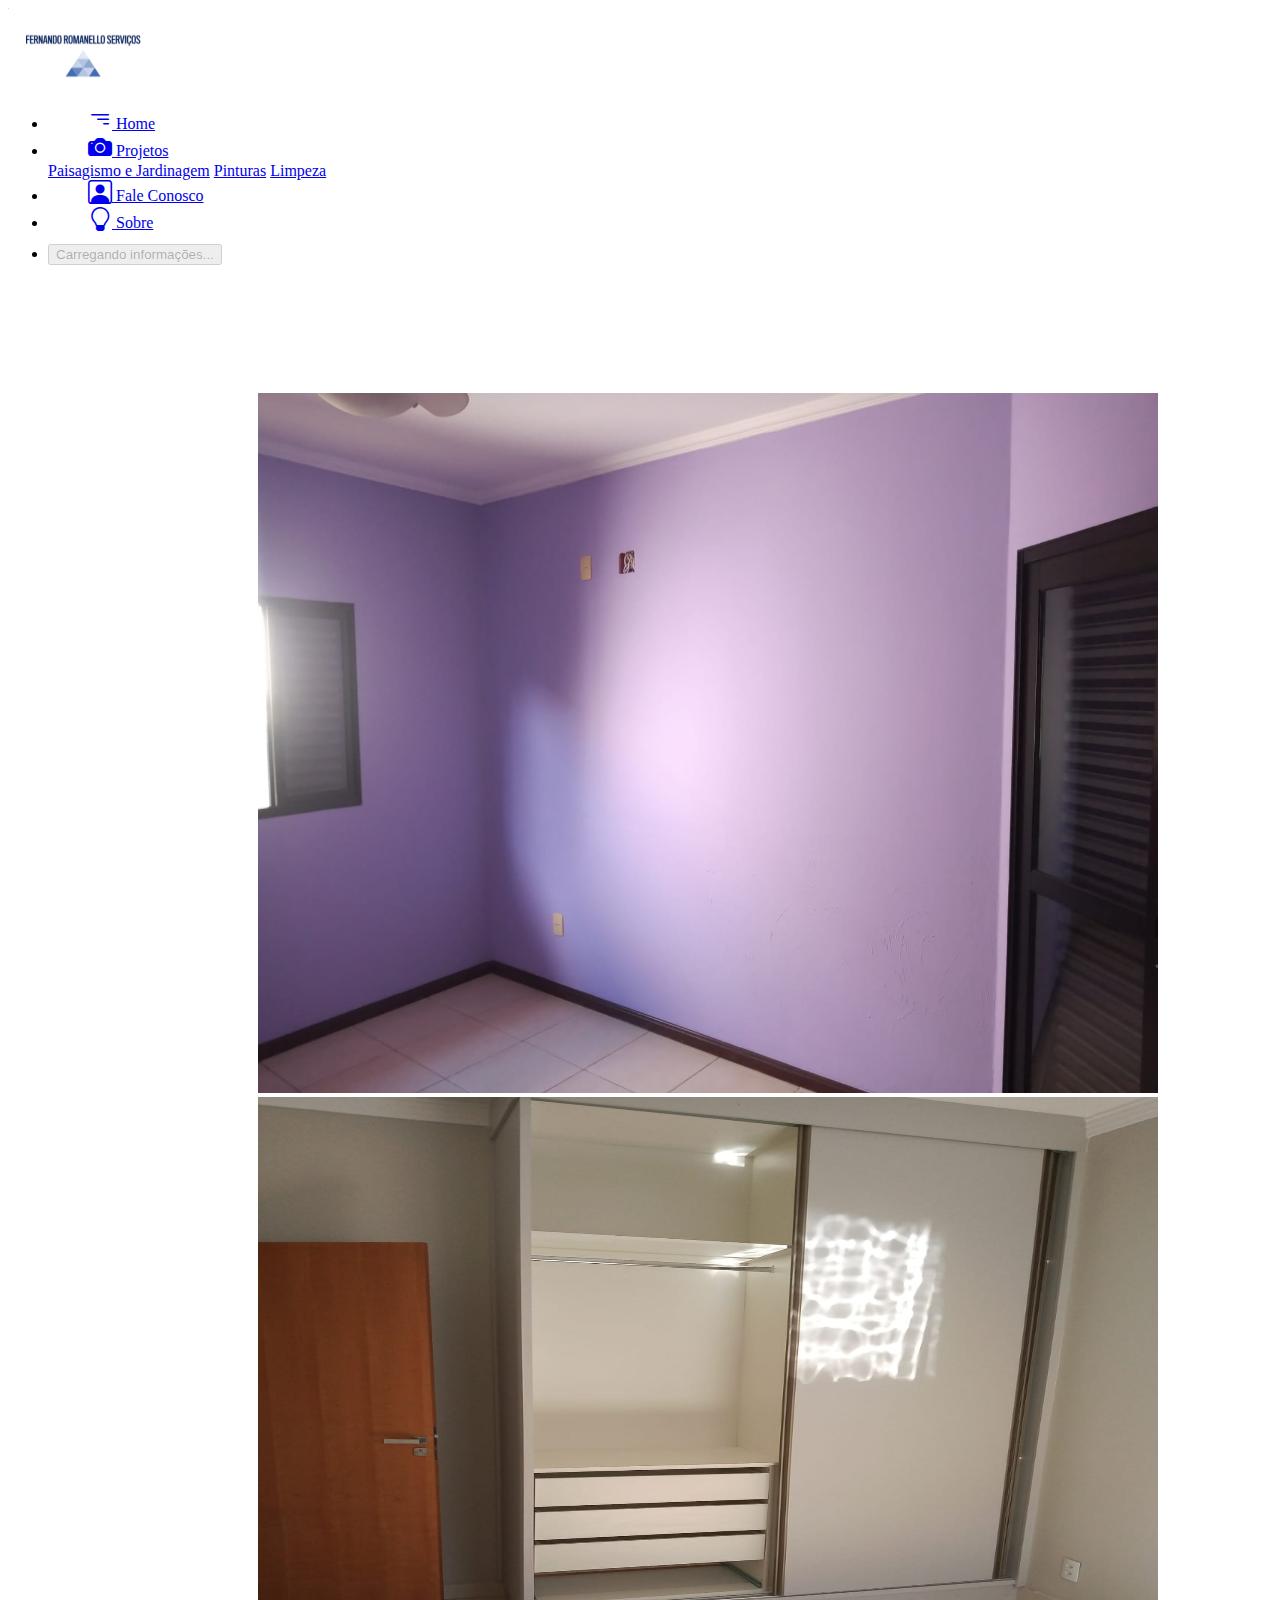
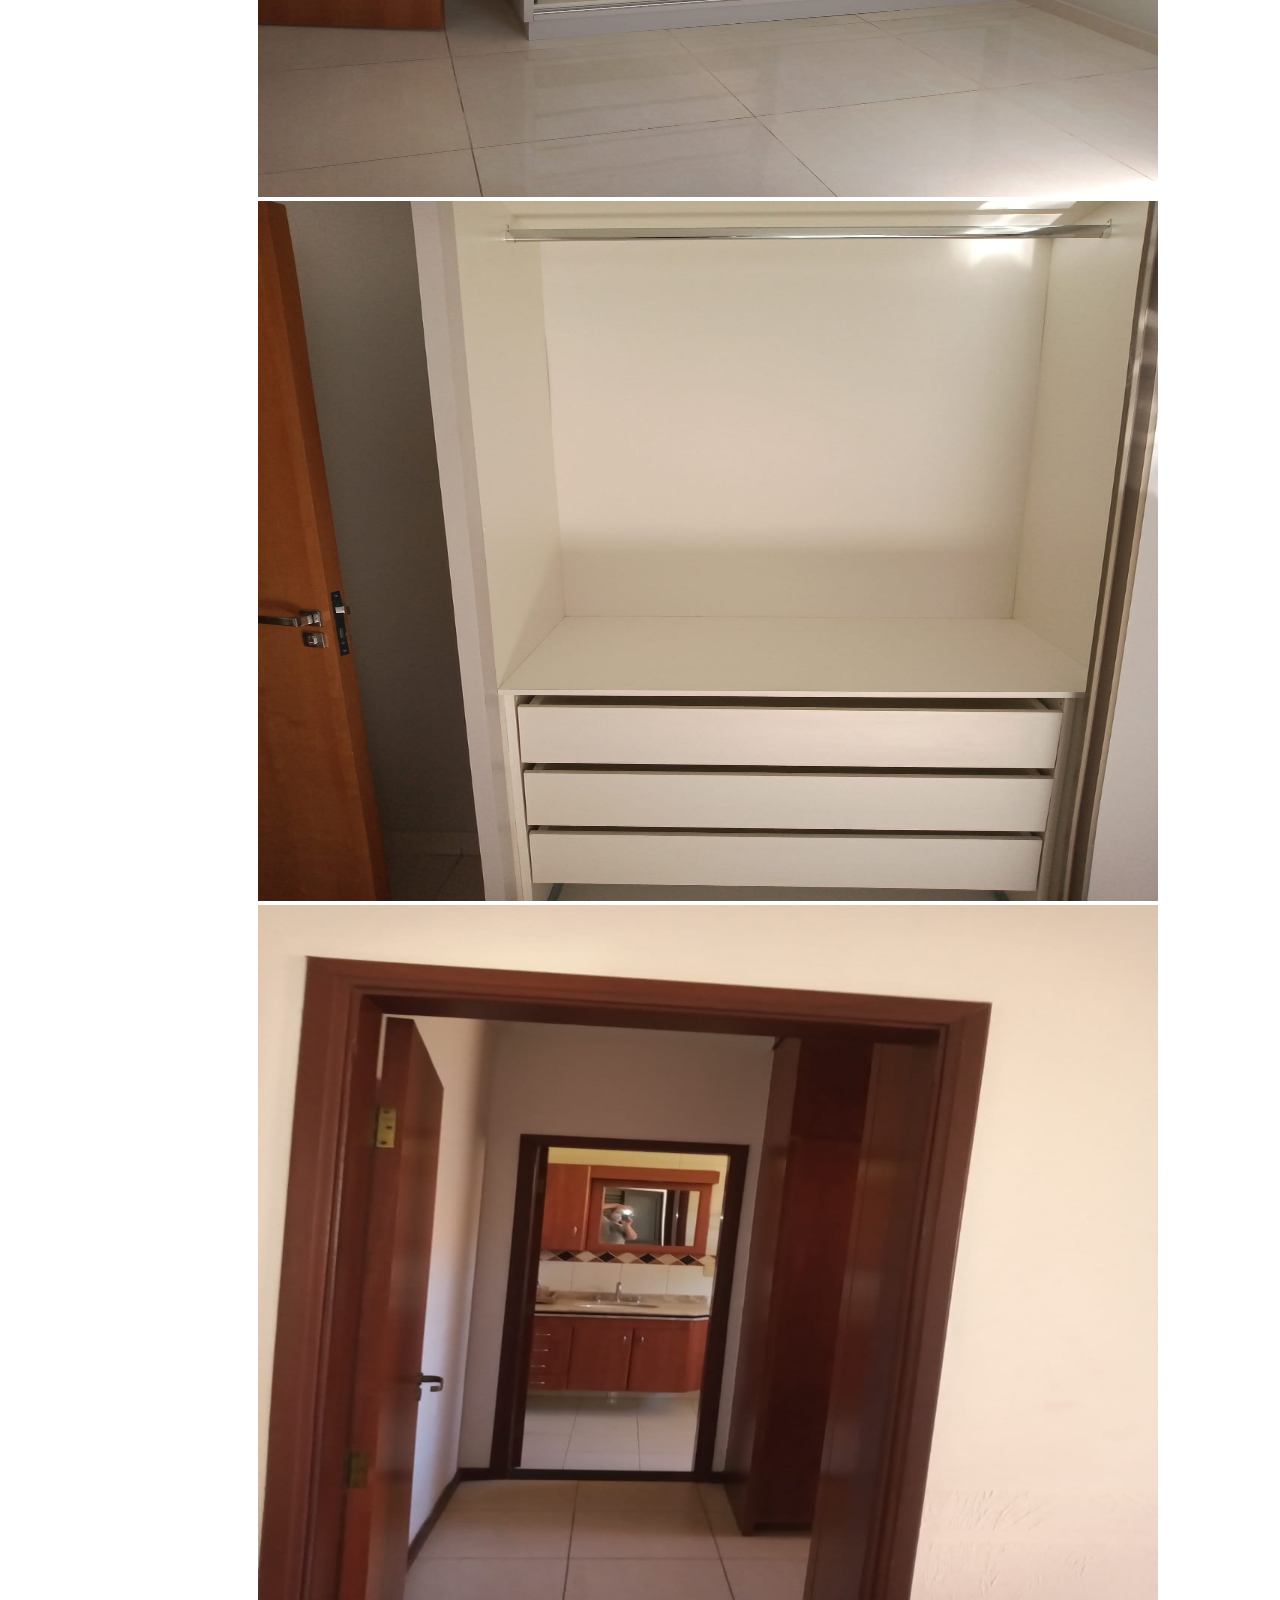
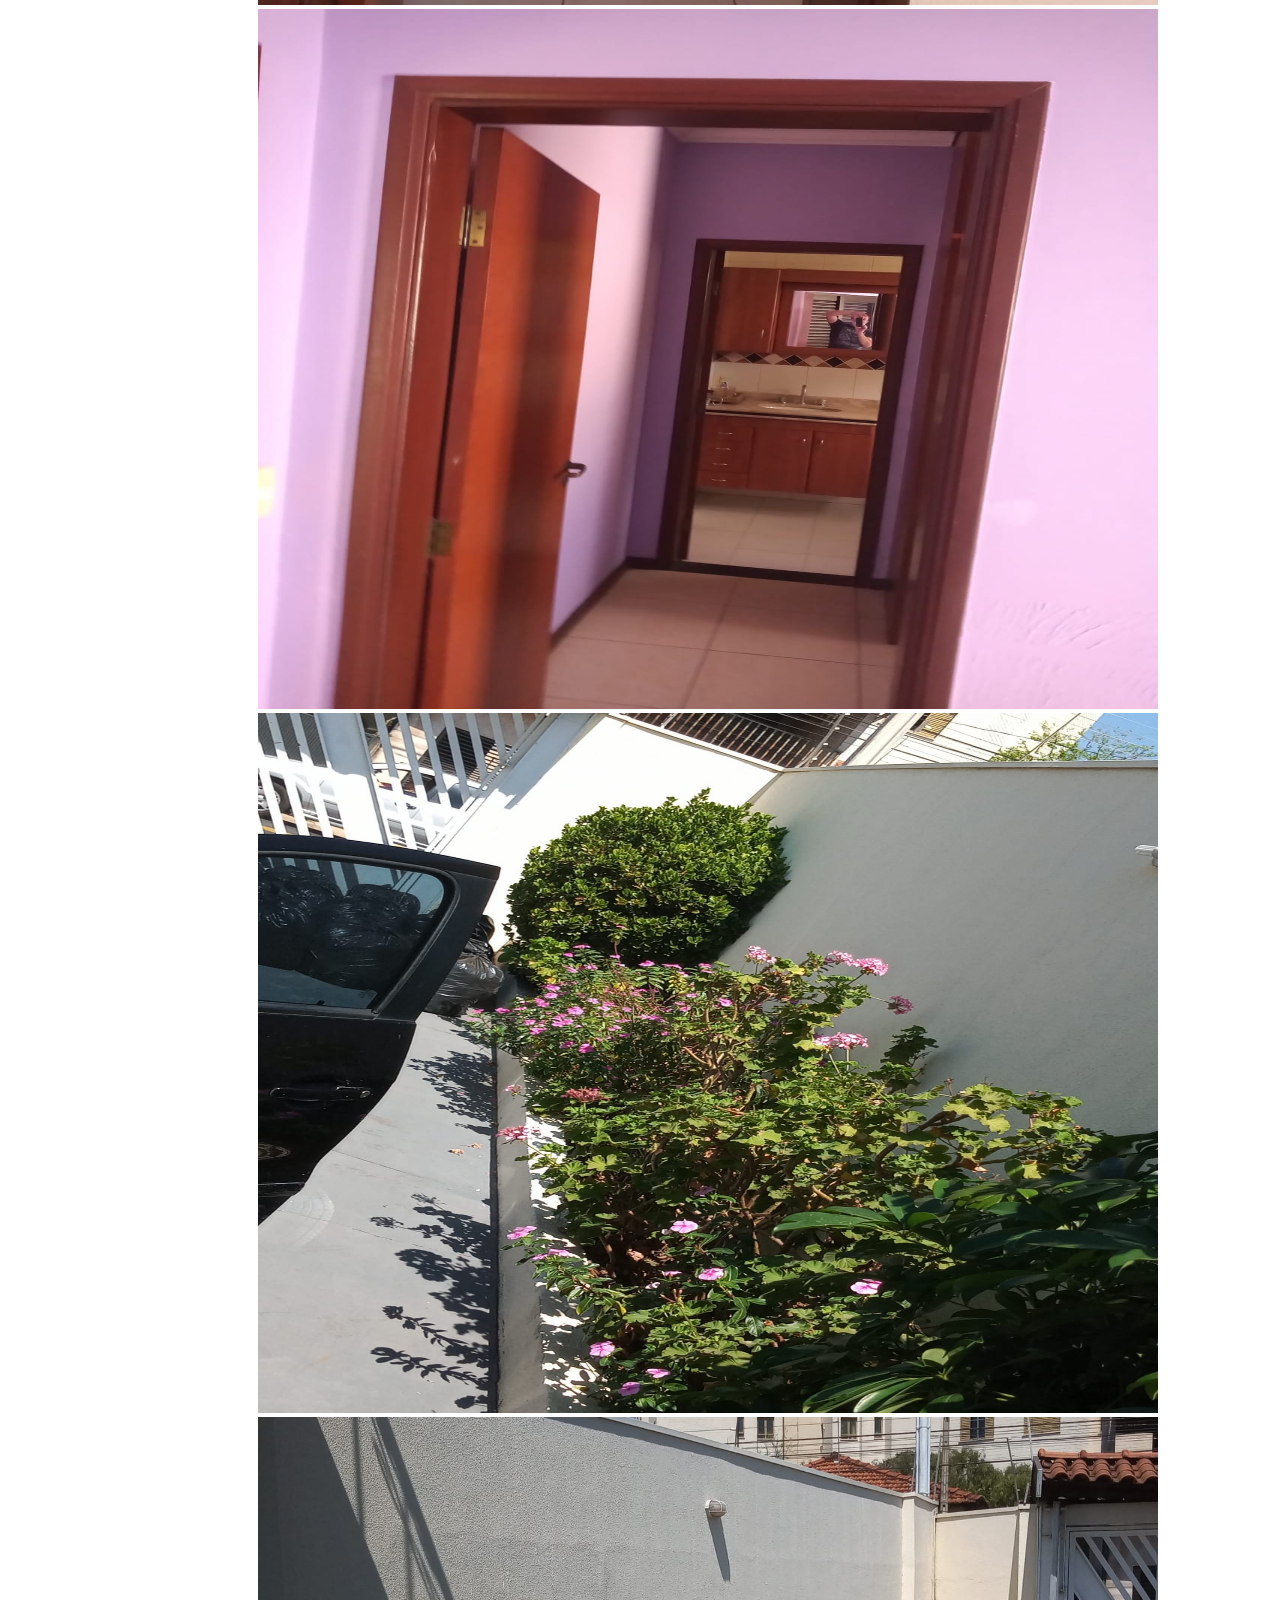
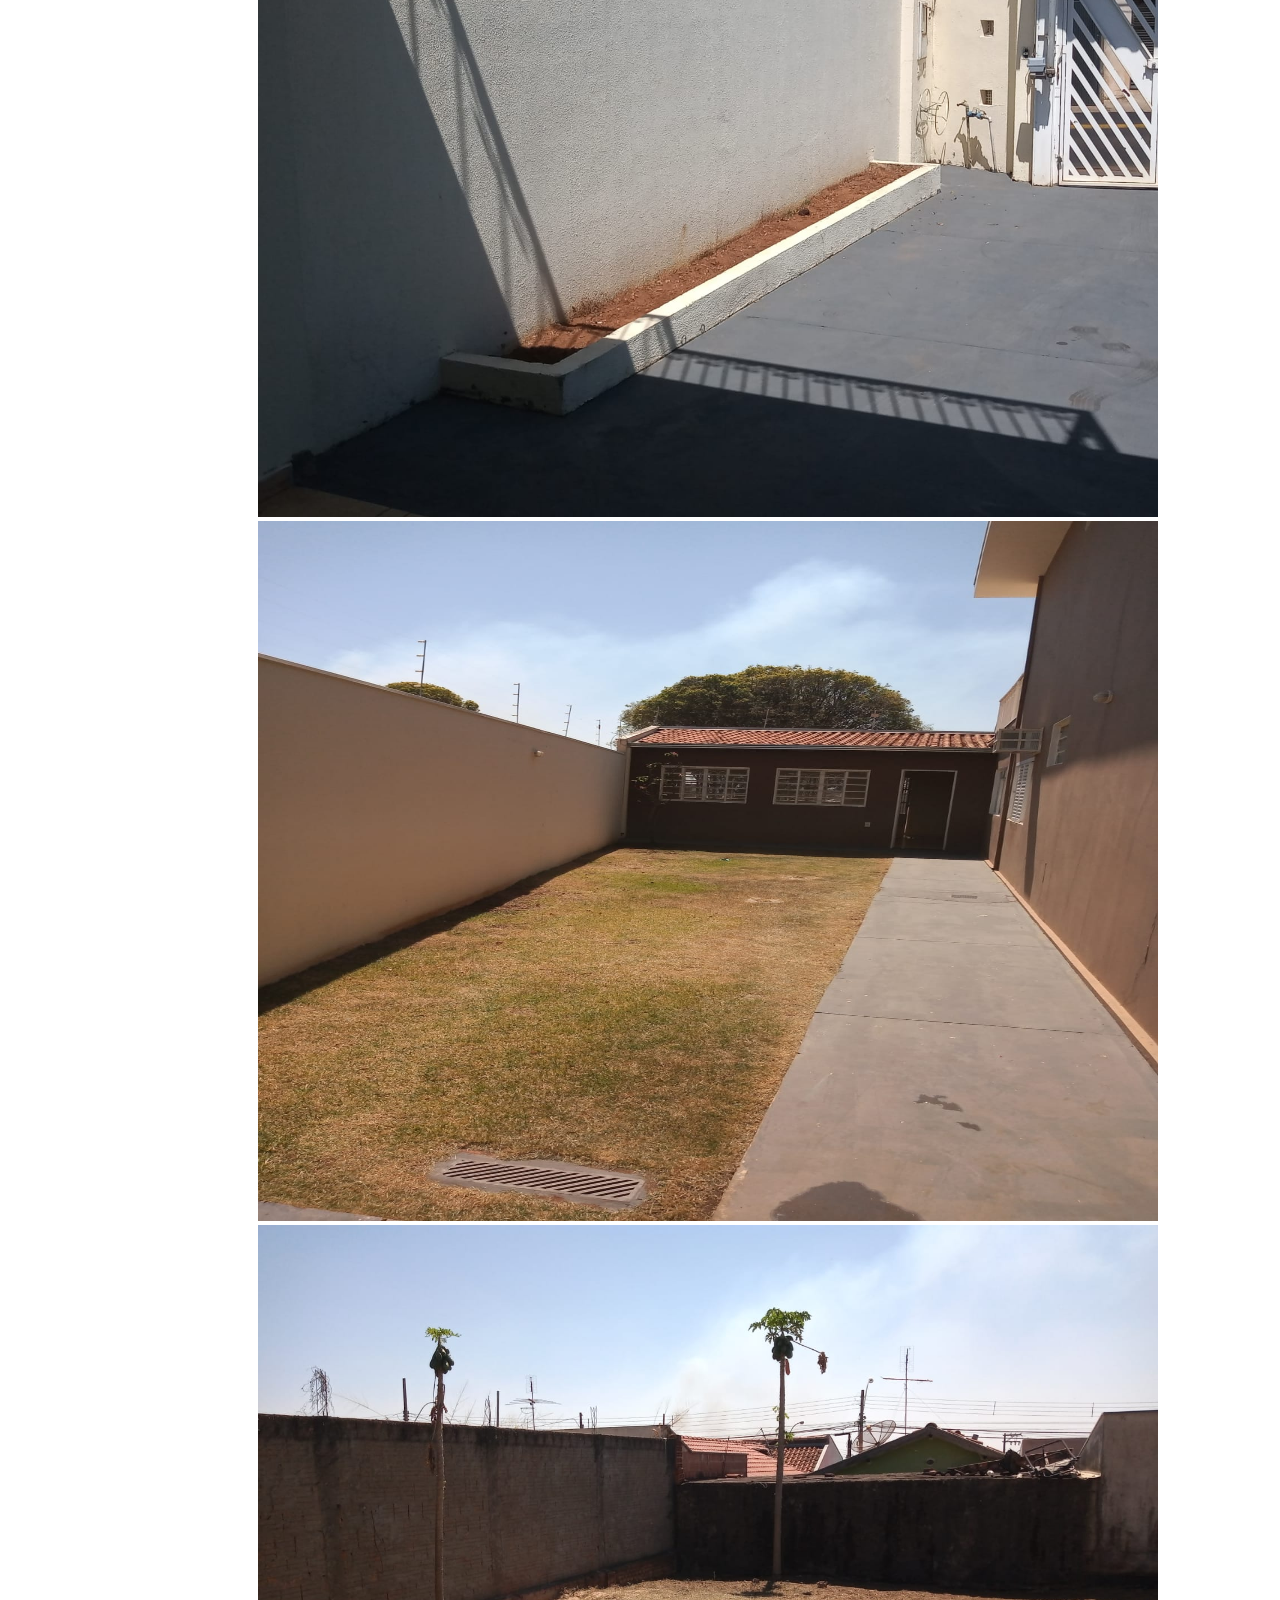
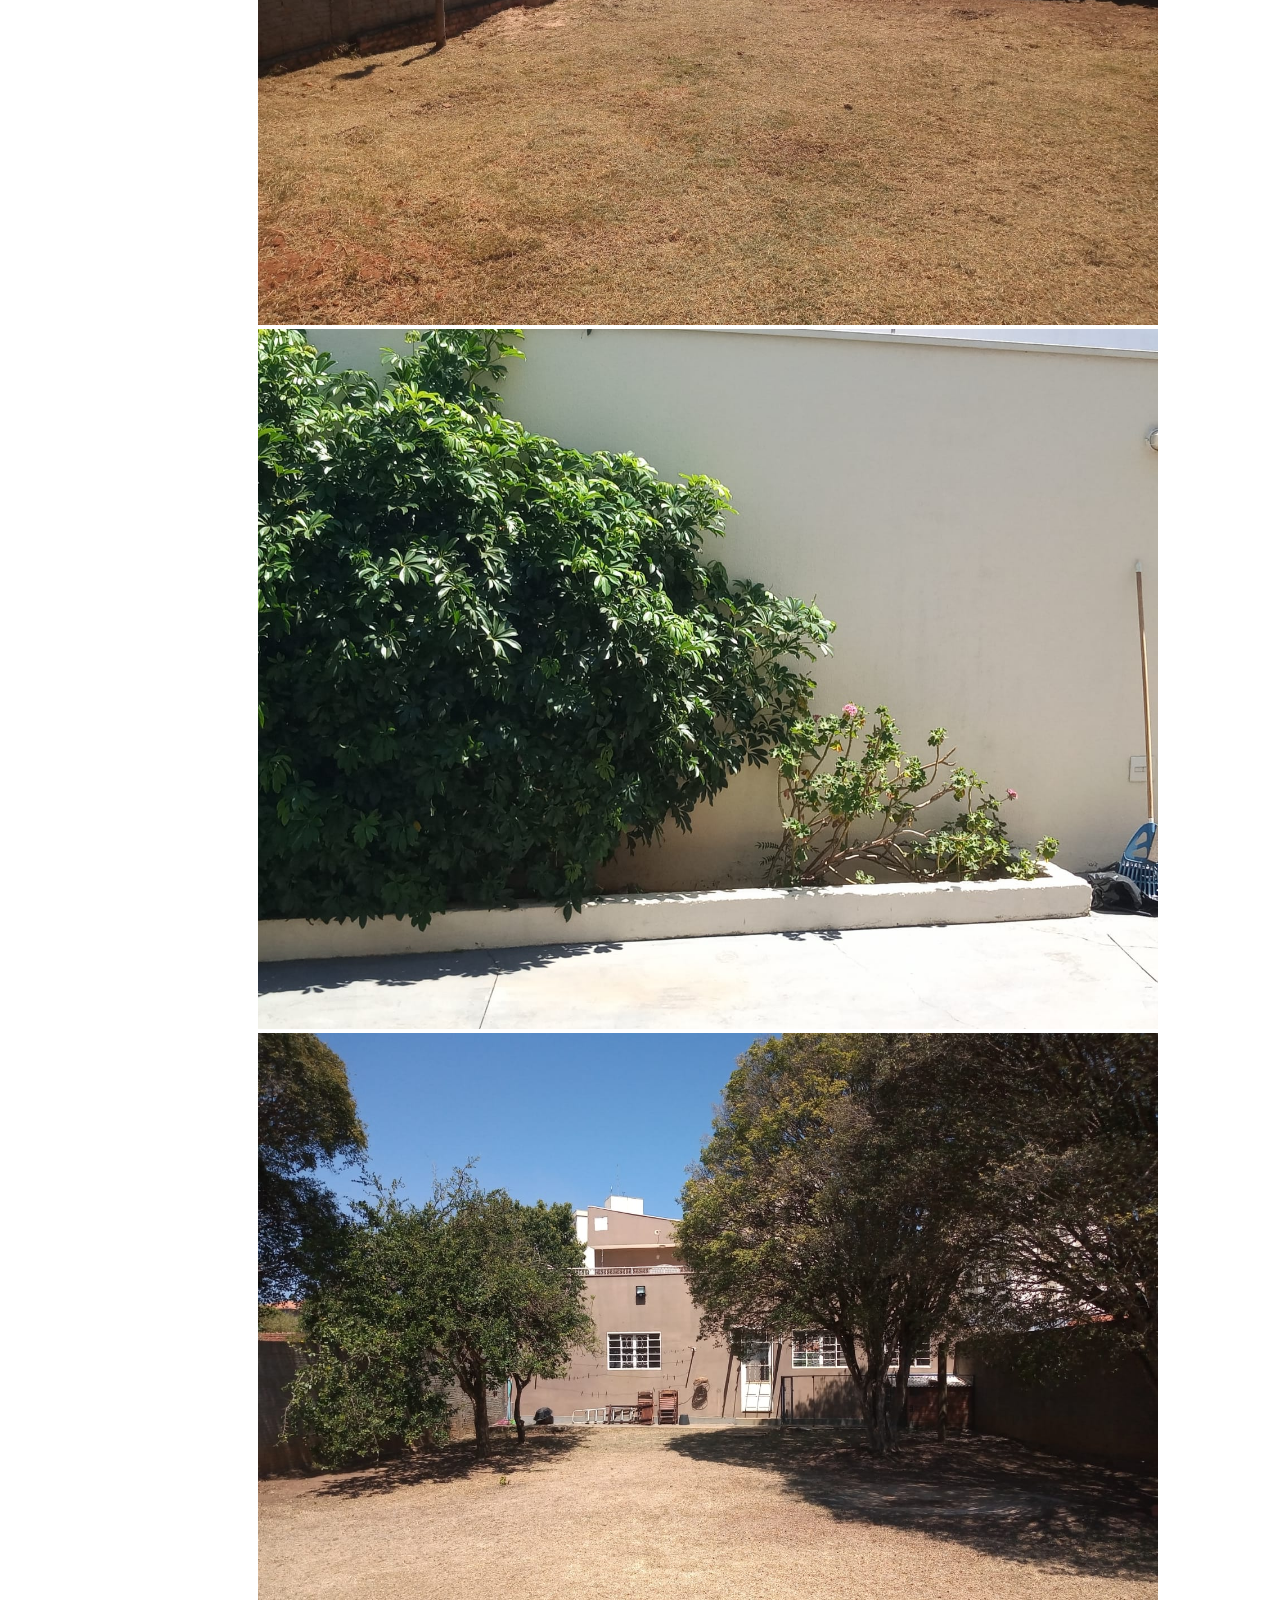
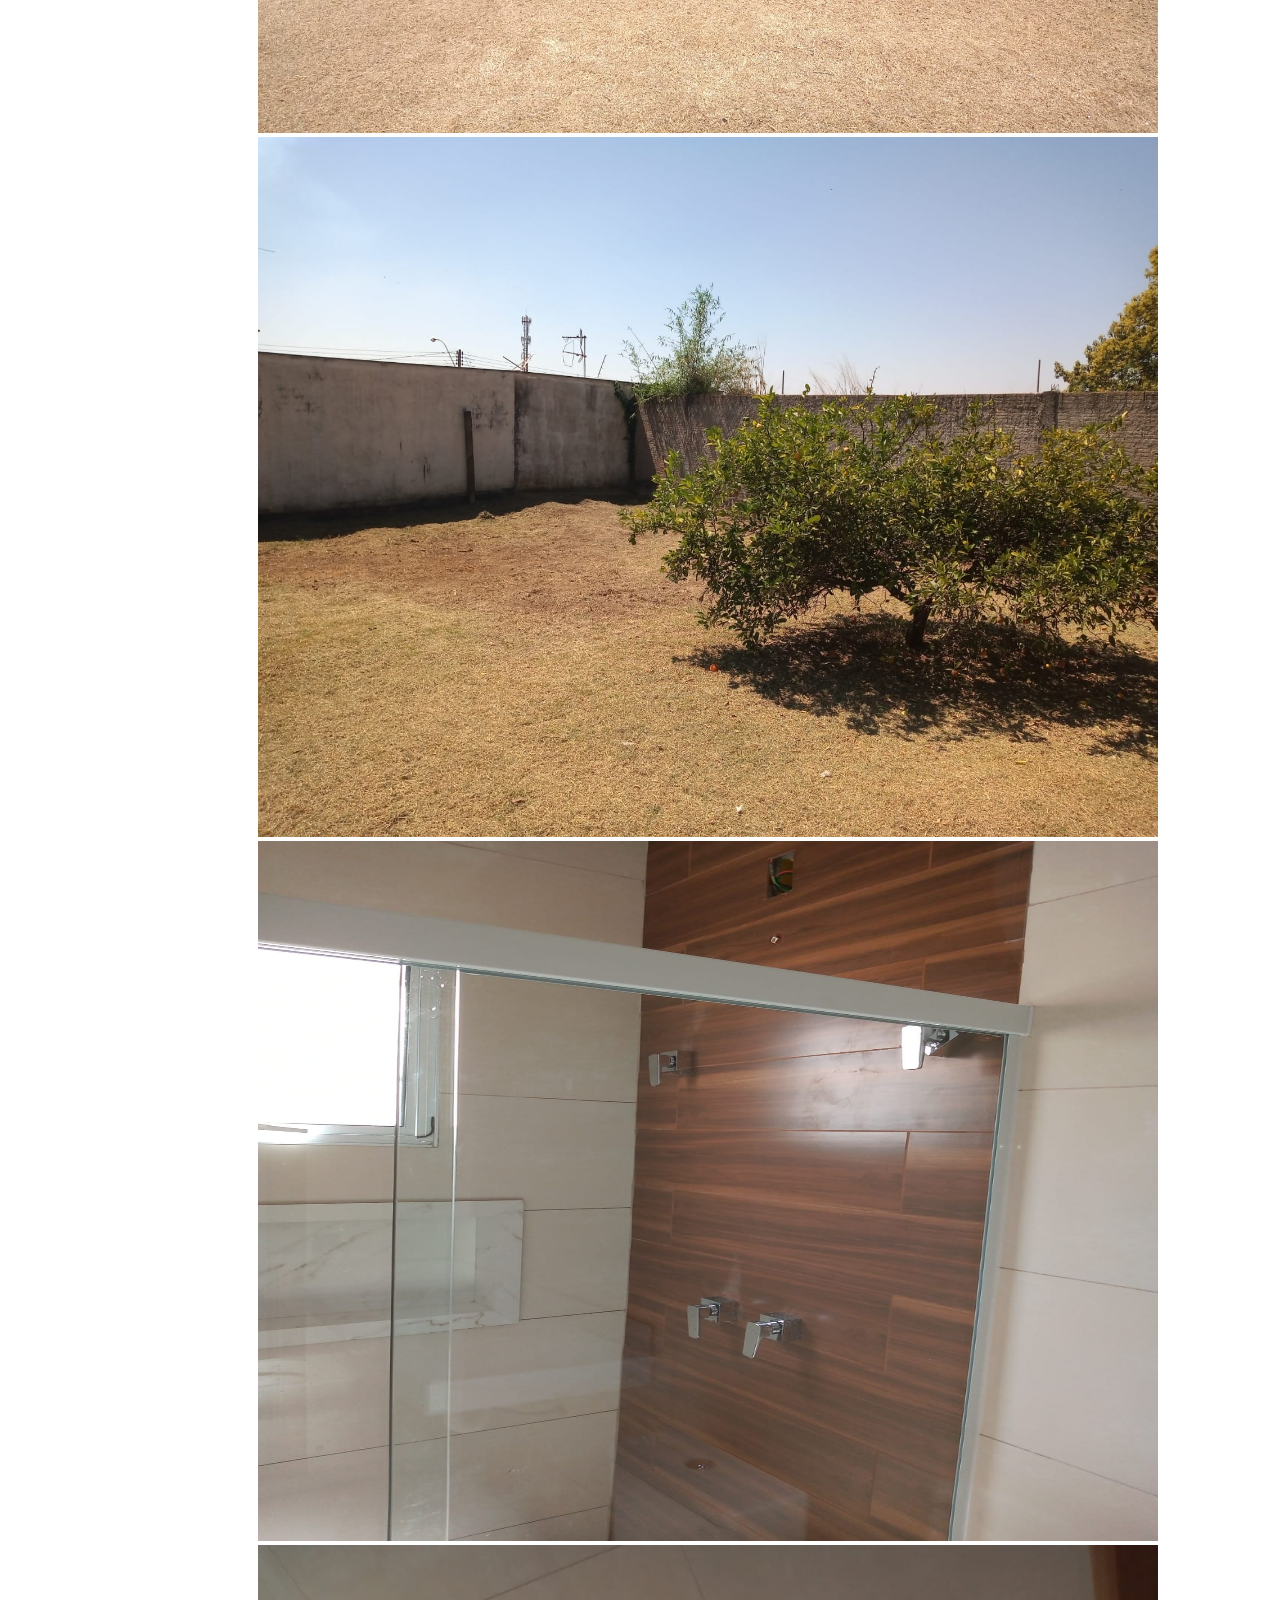
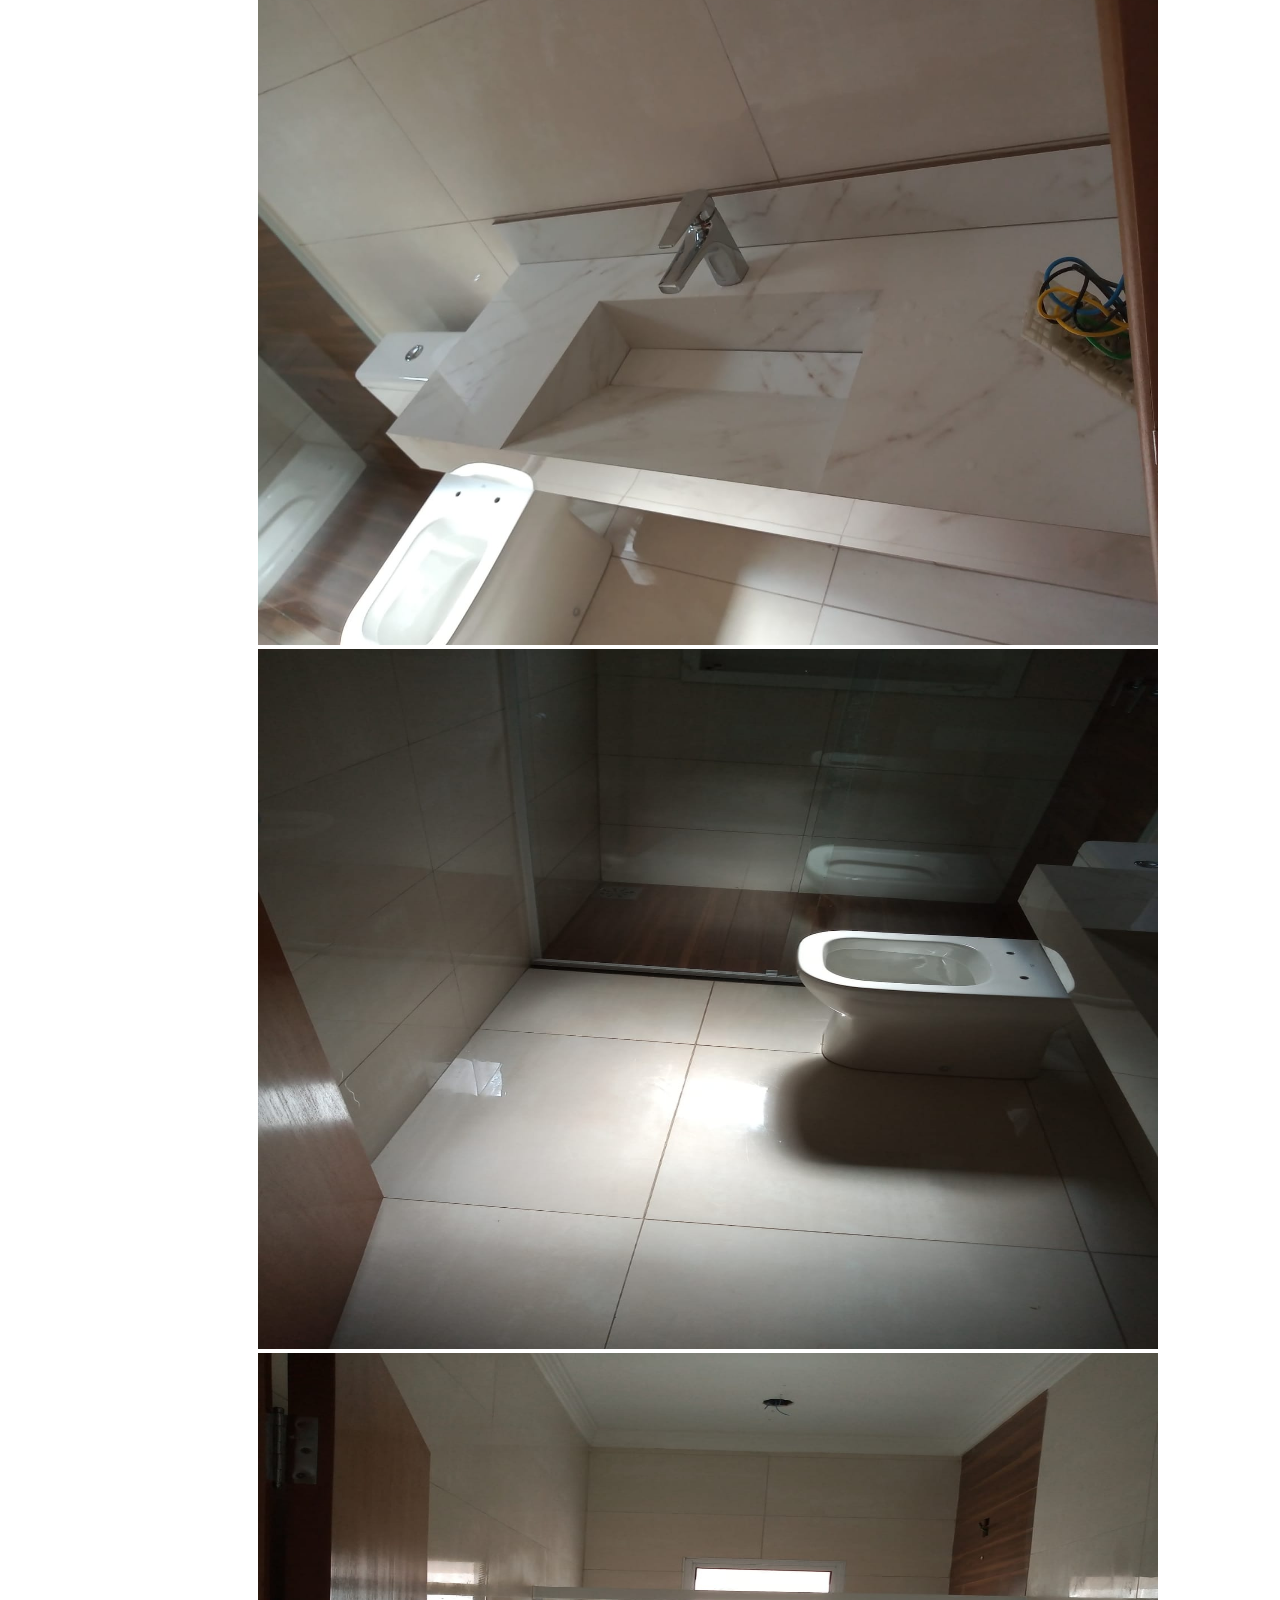
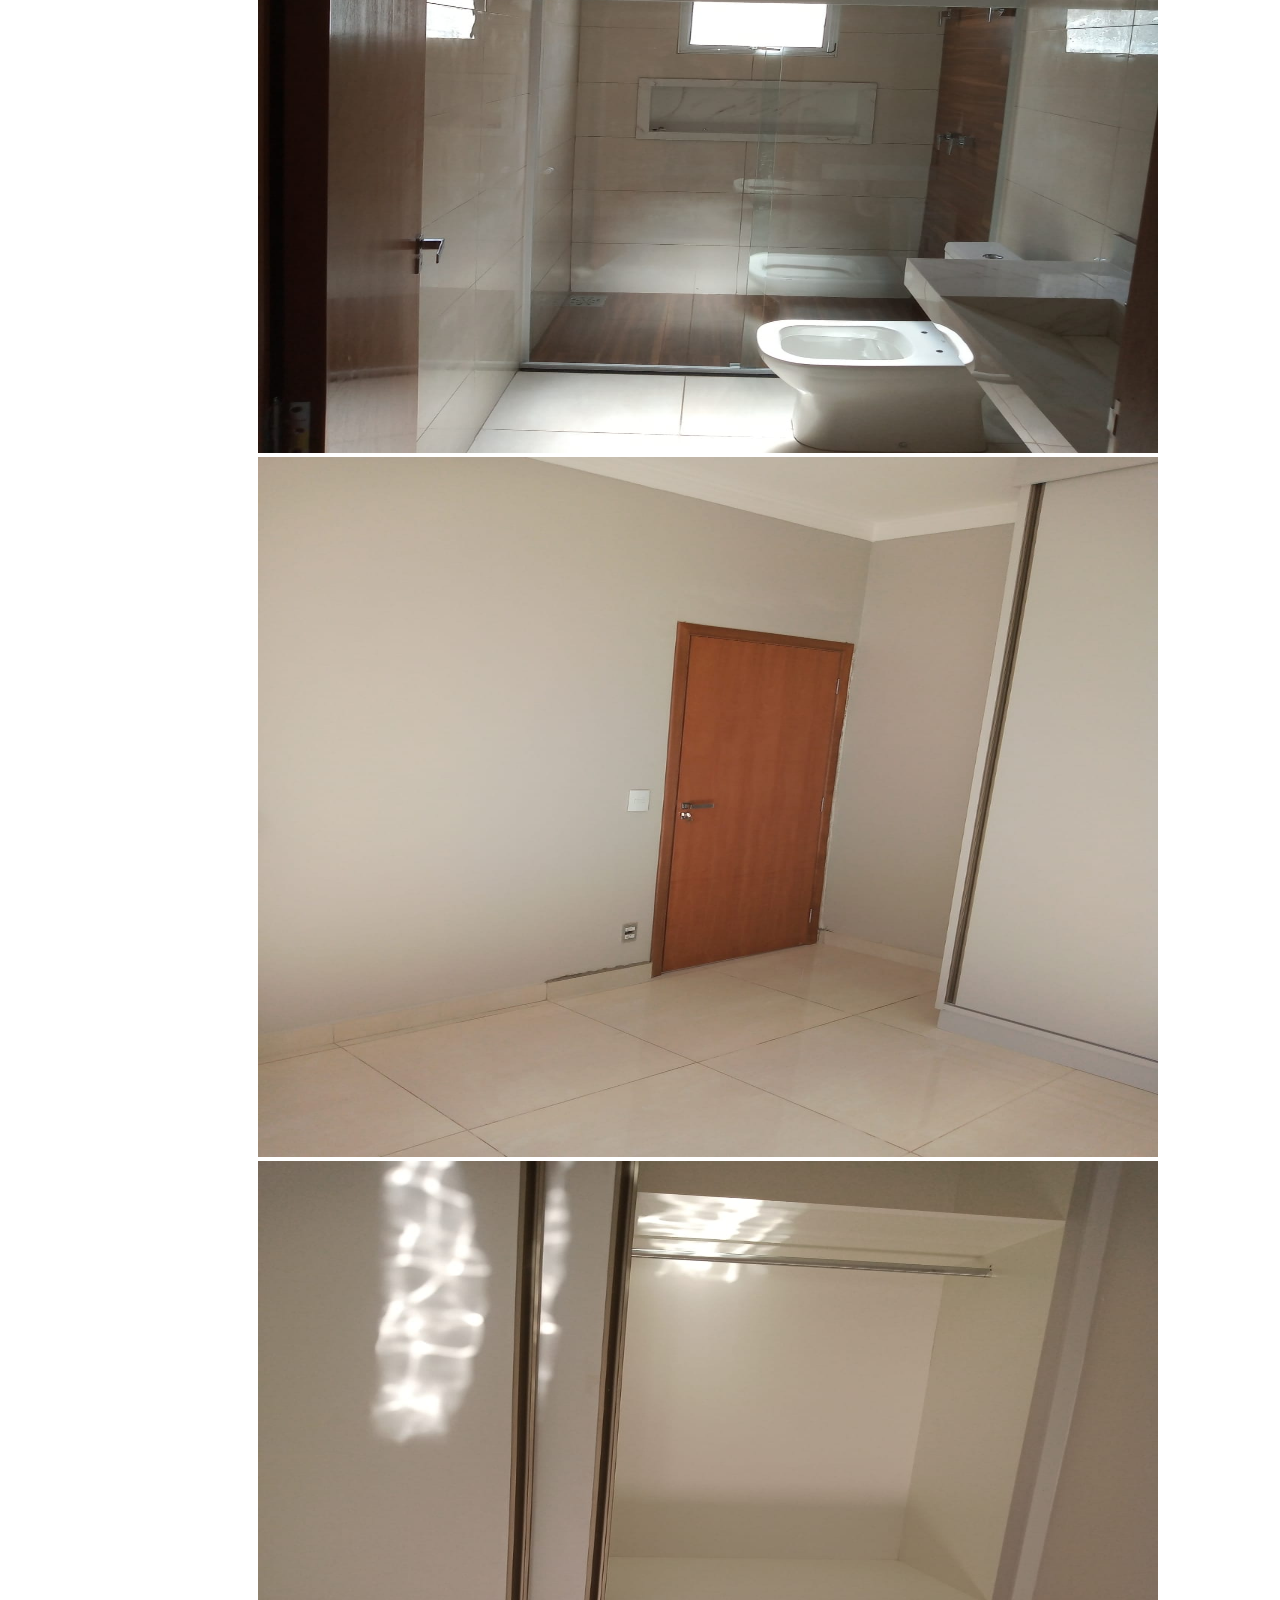
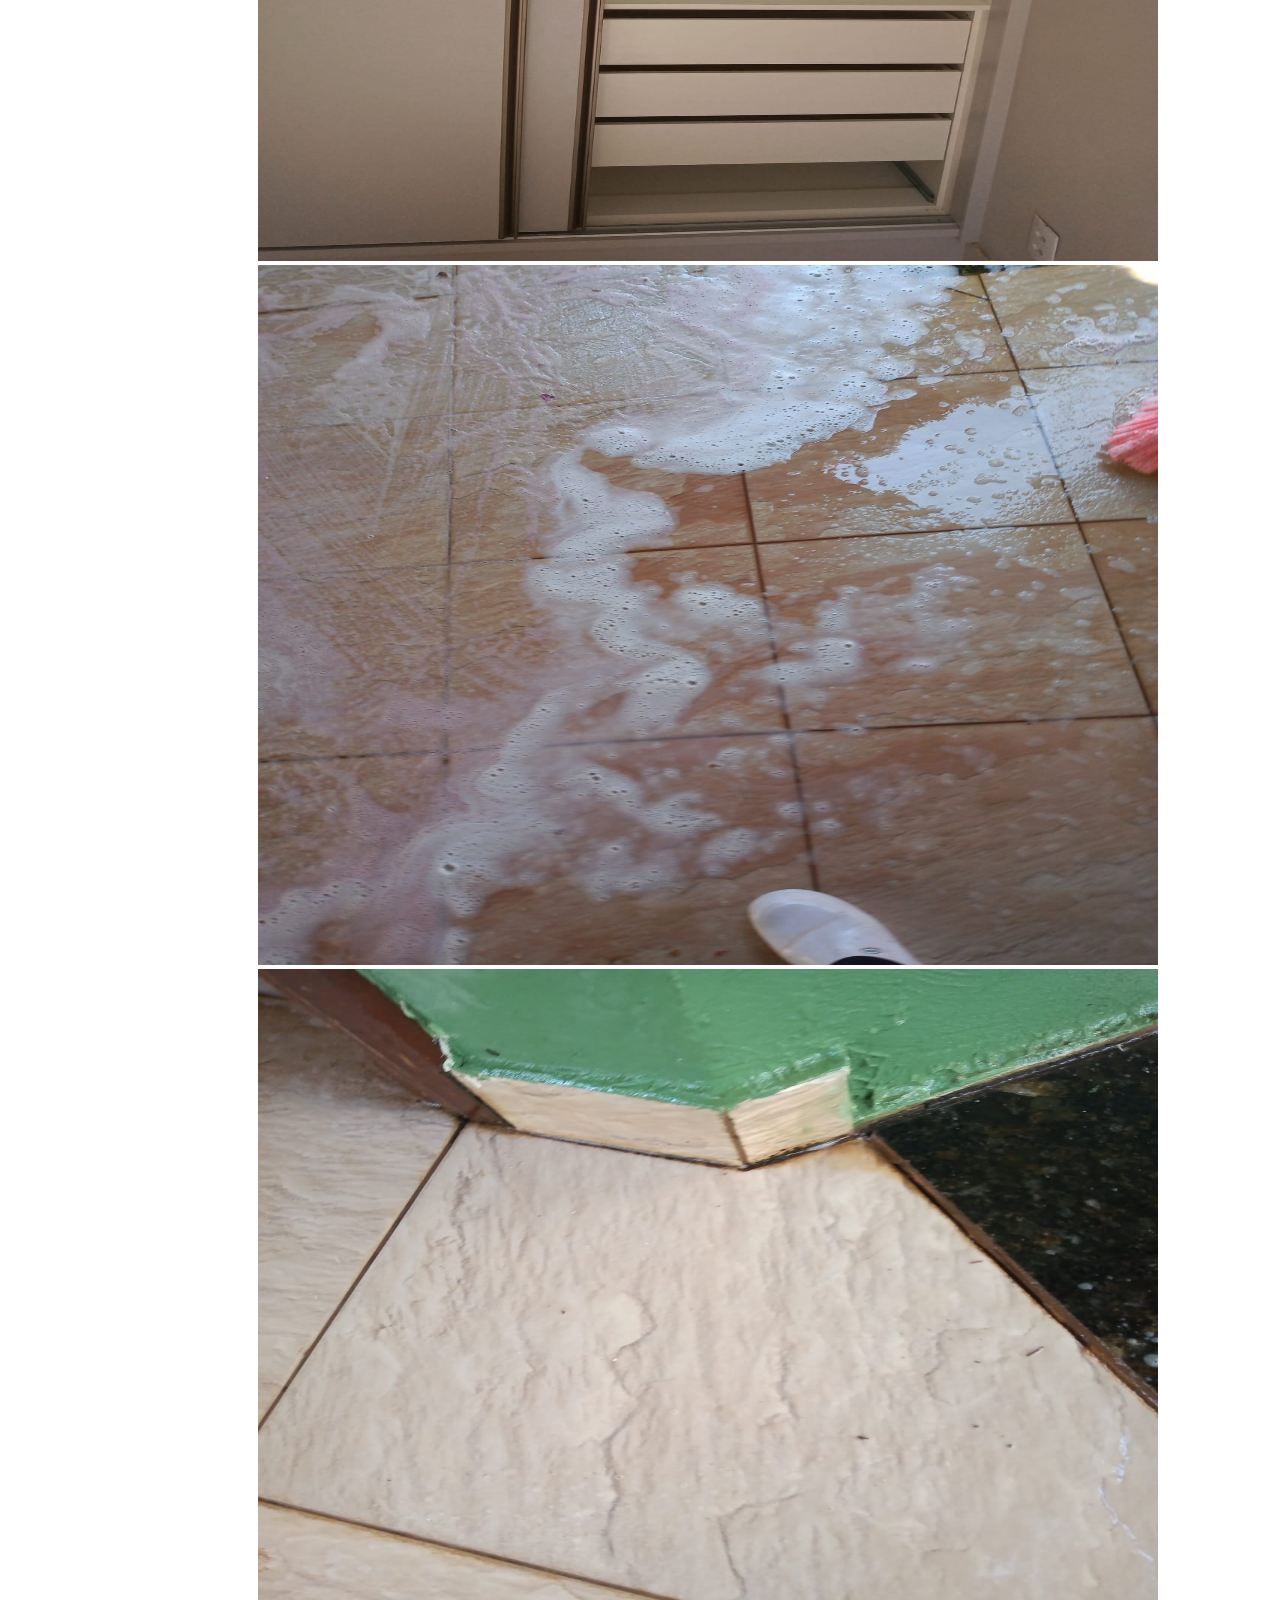
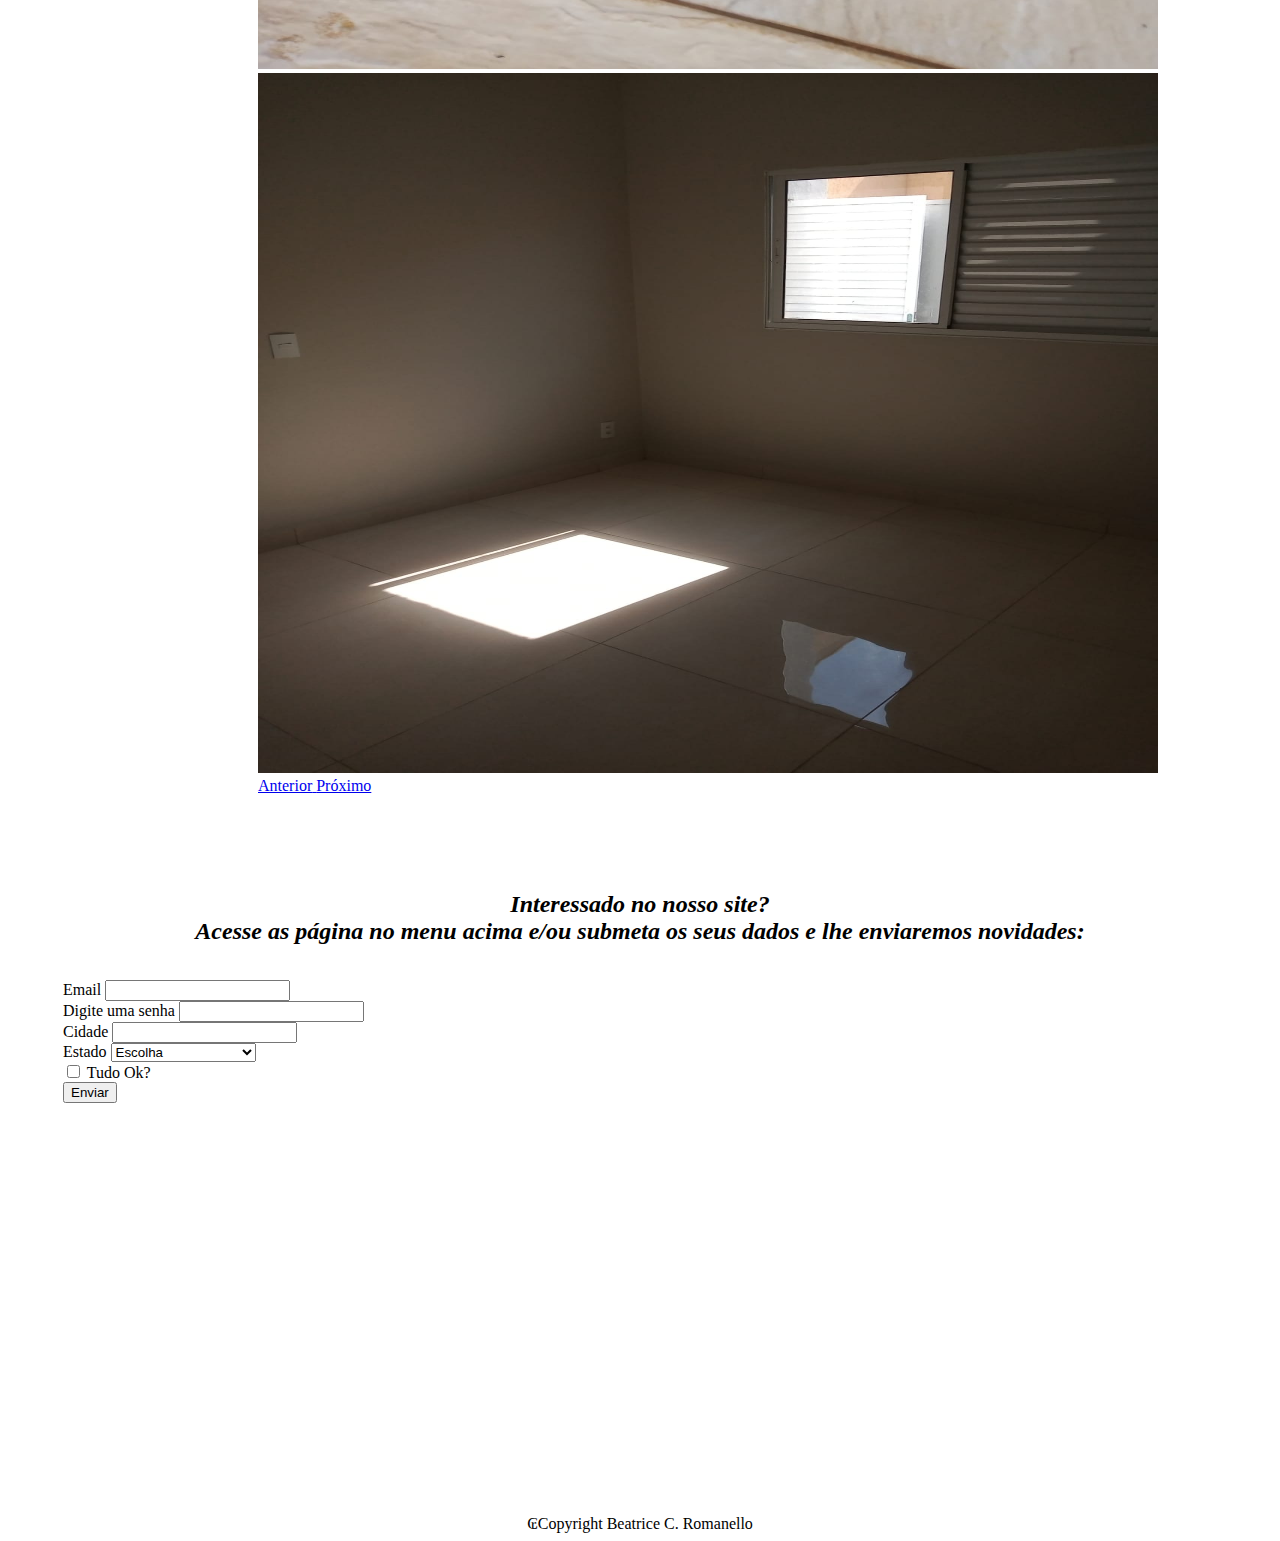
<file: AtividadeAvaliativa3bim/index.html>
<!DOCTYPE html>
<html lang="en">
<head>
    <title>Home</title>
    <meta charset="UTF-8">
    <meta http-equiv="X-UA-Compatible" content="IE=edge">
    <meta name="viewport" content="width=device-width, initial-scale=1.0">
    <link rel="stylesheet" href="https://stackpath.bootstrapcdn.com/bootstrap/5.0.0-alpha1/css/bootstrap.min.css" integrity="sha384-r4NyP46KrjDleawBgD5tp8Y7UzmLA05oM1iAEQ17CSuDqnUK2+k9luXQOfXJCJ4I" crossorigin="anonymous" />
    <link rel="stylesheet" href="https://cdn.jsdelivr.net/npm/bootstrap-icons@1.5.0/font/bootstrap-icons.css">
    <link rel="stylesheet" href="../AtividadeAvaliativa3bim/css/indexCSS.css">
</head>
<body>
    <nav class="navbar navbar-expand-md navbar fixed-top navbar-primary bg-light">
        <a href="#" class="nav-brand mx-5">
            <img src=".//Imagens/Logo pai.png  " width="150px" height="80px">
        </a>
        <ul class="navbar-nav">
            <li class="nav-item">
                <a href="#" class="nav-link">
                    <i class="bi bi-filter-right" style="font-size: 24px;"></i>  Home
                </a>
            </li>
            <li class="nav-item dropdown">
                <a href="#" class="nav-link dropdown-toggle" id="navprojetos" data-toggle="dropdown" aria-haspopup="true" aria-expanded="false">
                    <i class="bi bi-camera-fill" style="font-size: 24px;"></i>  Projetos
                </a>
                <div class="dropdown-menu" aria-labelledby="navprojetos">
                    <a class="dropdown-item" href="../AtividadeAvaliativa3bim/Projetospaisagismo.html">Paisagismo e Jardinagem</a>
                    <a class="dropdown-item" href="../AtividadeAvaliativa3bim/pinturas.html">Pinturas</a>
                    <a class="dropdown-item" href="../AtividadeAvaliativa3bim/limpeza.html">Limpeza</a>
                </div>
            </li>
            <li class="nav-item" >
                <a href="../AtividadeAvaliativa3bim/Faleconosco.html" class="nav-link">
                    <i class="bi bi-person-square" style="font-size: 24px;"></i>  Fale Conosco
                </a>
            </li>
            <li class="nav-item" >
                <a href="../AtividadeAvaliativa3bim/sobre.html" class="nav-link">
                    <i class="bi bi-lightbulb" style="font-size: 24px;"></i>  Sobre
                </a>
            </li>
            <li>
              <button class="botao1 btn btn-primary" type="button" disabled>
                  <span class="spinner-border spinner-border-sm" role="status" aria-hidden="true"></span>
                  <span class="visually-hidden">Carregando informações...</span>
              </button>
          </li>
        </ul>
    </nav>
    <br>
    <br>
    <br>
    <br>
      <div id="Meuslide" class="carousel slide carousel-fade" data-ride="carousel">
        <div class="carousel-inner">
          <div class="carousel-item active">
            <img class=" imgslide1 d-md-block transition: transform 2s ease, opacity .5s ease-out " src="../AtividadeAvaliativa3bim/Imagens/pintura2.jpeg" alt="Primeiro Slide" width="900px" height="700px">
          </div>
          <div class="carousel-item">
            <img class="imgslide2 d-md-block transition: transform 2s ease, opacity .5s ease-out" src="../AtividadeAvaliativa3bim/Imagens/limpeza8.jpeg" alt="Segundo Slide" width="900px" height="700px">
          </div>
          <div class="carousel-item">
            <img class="imgslide3  d-md-block transition: transform 2s ease, opacity .5s ease-out" src="../AtividadeAvaliativa3bim/Imagens/limpeza7.jpeg" alt="Terceiro Slide" width="900px" height="700px">
          </div>
          <div class="carousel-item">
            <img class="imgslide4  d-md-block transition: transform 2s ease, opacity .5s ease-out" src="../AtividadeAvaliativa3bim/Imagens/pintura3.jpeg" alt="Quarto Slide" width="900px" height="700px">
          </div>
          <div class="carousel-item">
            <img class="imgslide5 d-md-block transition: transform 2s ease, opacity .5s ease-out" src="../AtividadeAvaliativa3bim/Imagens/pintura4.jpeg" alt="Quinto Slide" width="900px" height="700px">
          </div>
          <div class="carousel-item">
            <img class="imgslide5 transition: transform 2s ease, opacity .5s ease-out d-md-block" src="../AtividadeAvaliativa3bim/Imagens/jardim1.jpeg" alt="Sexto Slide" width="900px" height="700px">
          </div>
          <div class="carousel-item">
            <img class="imgslide6 transition: transform 2s ease, opacity .5s ease-out d-md-block" src="../AtividadeAvaliativa3bim/Imagens/jardim2.jpeg" alt="Sétimo Slide" width="900px" height="700px">
          </div>
          <div class="carousel-item">
            <img class="imgslide7 transition: transform 2s ease, opacity .5s ease-out d-md-block" src="../AtividadeAvaliativa3bim/Imagens/jardim3.jpeg" alt="Oitavo Slide" width="900px" height="700px">
          </div>
          <div class="carousel-item">
            <img class="imgslide8 transition: transform 2s ease, opacity .5s ease-out d-md-block" src="../AtividadeAvaliativa3bim/Imagens/jardim4.jpeg" alt="Nono Slide" width="900px" height="700px">
          </div>
          <div class="carousel-item">
            <img class="imgslide9 transition: transform 2s ease, opacity .5s ease-out d-md-block" src="../AtividadeAvaliativa3bim/Imagens/jardim5.jpeg" alt="Décimo Slide" width="900px" height="700px">
          </div>
          <div class="carousel-item">
            <img class="imgslide10 transition: transform 2s ease, opacity .5s ease-out d-md-block" src="../AtividadeAvaliativa3bim/Imagens/jardim6.jpeg" alt="Décimo primeiro Slide" width="900px" height="700px">
          </div>
          <div class="carousel-item">
            <img class="imgslide11 transition: transform 2s ease, opacity .5s ease-out d-md-block" src="../AtividadeAvaliativa3bim/Imagens/jardim7.jpeg" alt="Décimo segundo Slide" width="900px" height="700px">
          </div>
          <div class="carousel-item">
            <img class="imgslide12 transition: transform 2s ease, opacity .5s ease-out d-md-block" src="../AtividadeAvaliativa3bim/Imagens/limpeza1.jpeg" alt="Décimo segundo Slide" width="900px" height="700px">
          </div>
          <div class="carousel-item">
            <img class="imgslide13 transition: transform 2s ease, opacity .5s ease-out d-md-block" src="../AtividadeAvaliativa3bim/Imagens/limpeza2.jpeg" alt="Décimo segundo Slide" width="900px" height="700px">
          </div>
          <div class="carousel-item">
            <img class="imgslide14 transition: transform 2s ease, opacity .5s ease-out d-md-block" src="../AtividadeAvaliativa3bim/Imagens/limpeza3.jpeg" alt="Décimo segundo Slide" width="900px" height="700px">
          </div>
          <div class="carousel-item">
            <img class="imgslide15 transition: transform 2s ease, opacity .5s ease-out d-md-block" src="../AtividadeAvaliativa3bim/Imagens/limpeza4.jpeg" alt="Décimo segundo Slide" width="900px" height="700px">
          </div>
          <div class="carousel-item">
            <img class="imgslide16 transition: transform 2s ease, opacity .5s ease-out d-md-block" src="../AtividadeAvaliativa3bim/Imagens/limpeza5.jpeg" alt="Décimo segundo Slide" width="900px" height="700px">
          </div>
          <div class="carousel-item">
            <img class="imgslide17 transition: transform 2s ease, opacity .5s ease-out d-md-block" src="../AtividadeAvaliativa3bim/Imagens/limpeza6.jpeg" alt="Décimo segundo Slide" width="900px" height="700px">
          </div>
          <div class="carousel-item">
            <img class="imgslide18 transition: transform 2s ease, opacity .5s ease-out d-md-block" src="../AtividadeAvaliativa3bim/Imagens/limpeza12.jpeg" alt="Décimo segundo Slide" width="900px" height="700px">
          </div>
          <div class="carousel-item">
            <img class="imgslide19 transition: transform 2s ease, opacity .5s ease-out d-md-block" src="../AtividadeAvaliativa3bim/Imagens/limpeza11.jpeg" alt="Décimo segundo Slide" width="900px" height="700px">
          </div>
          <div class="carousel-item">
            <img class="imgslide20 transition: transform 2s ease, opacity .5s ease-out d-md-block" src="../AtividadeAvaliativa3bim/Imagens/limpeza9.jpeg" alt="Décimo segundo Slide" width="900px" height="700px">
          </div>
        </div>
        <a class="carousel-control-prev" href="#Meuslide" role="button" data-slide="prev">
          <span class="carousel-control-prev-icon" aria-hidden="true"></span>
          <span class="sr-only">Anterior</span>
        </a>
        <a class="carousel-control-next" href="#Meuslide" role="button" data-slide="next">
          <span class="carousel-control-next-icon" aria-hidden="true"></span>
          <span class="sr-only">Próximo</span>
        </a>
      </div>
    <br>
    <br>
    <h2>Interessado no nosso site?<br>
      Acesse as página no menu acima e/ou submeta os seus dados e lhe enviaremos novidades:</h2>

      <form class="formu row g-3 bg-light text-primary">
        <div class="col-md-6">
          <label for="inputAddress" class="form-label">Email</label>
          <input type="email" class="form-control" id="digitaremail">
        </div>
        <div class="col-md-6">
          <label for="inputPassword4" class="form-label">Digite uma senha</label>
          <input type="password" class="form-control" id="inputPassword4">
        </div>
        <div class="col-md-6">
          <label for="inputCity" class="form-label">Cidade</label>
          <input type="text" class="form-control" id="inputCity">
        </div>
        <div class="col-md-4">
          <label for="inputState" class="form-label">Estado</label>
          <select id="inputState" class="form-select">
            <option selected>Escolha</option>
            <option>Acre</option>
            <option>Alagoas</option>
            <option>Amapá</option>
            <option>Amazonas</option>
            <option>Bahia</option>
            <option>Ceará</option>
            <option>Distrito Federal</option>
            <option>Espírito Santo</option>
            <option>Goiás</option>
            <option>Maranhão</option>
            <option>Mato Grossa</option>
            <option>Mato Grosso do Sul</option>
            <option>Minas Gerais</option>
            <option>Pará</option>
            <option>Paraíba</option>
            <option>Paraná</option>
            <option>Pernambuco</option>
            <option>Piauí</option>
            <option>Rio de Janeiro</option>
            <option>Rio Grande do Norte</option>
            <option>Rio Grande do Sul</option>
            <option>Rondônia</option>
            <option>Roraima</option>
            <option>Santa Catarina</option>
            <option>São Paulo</option>
            <option>Sergipe</option>
            <option>Tocantins</option>
          </select>
        </div>
        <div class="col-12">
          <div class="form-check">
            <input class="form-check-input" type="checkbox" id="gridCheck">
            <label class="form-check-label" for="gridCheck">
              Tudo Ok?
            </label>
          </div>
        </div>
        <div class="col-12">
          <button type="submit" class="btn btn-primary">Enviar</button>
        </div>
      </form>
        

   <footer class="bg-primary text-white">₢Copyright Beatrice C. Romanello</footer>

    <script src="https://cdn.jsdelivr.net/npm/popper.js@1.16.0/dist/umd/popper.min.js" integrity="sha384-Q6E9RHvbIyZFJoft+2mJbHaEWldlvI9IOYy5n3zV9zzTtmI3UksdQRVvoxMfooAo" crossorigin="anonymous"></script>
    <script src="https://stackpath.bootstrapcdn.com/bootstrap/5.0.0-alpha1/js/bootstrap.min.js" integrity="sha384-oesi62hOLfzrys4LxRF63OJCXdXDipiYWBnvTl9Y9/TRlw5xlKIEHpNyvvDShgf/" crossorigin="anonymous"></script>
</body>
</html>
</file>
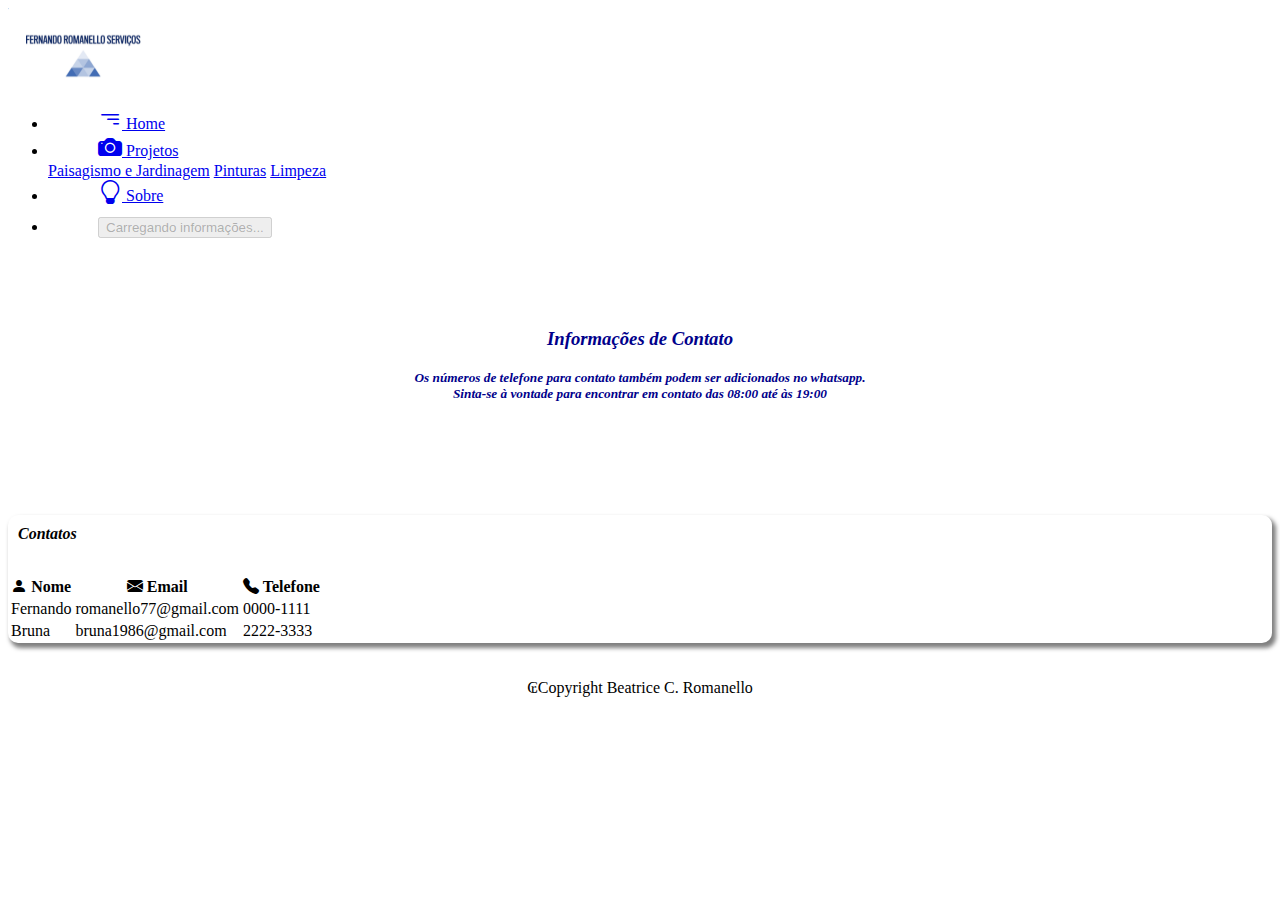
<file: AtividadeAvaliativa3bim/Faleconosco.html>
<!DOCTYPE html>
<html lang="en">

<head>
    <title>Fale Conosco</title>
    <meta charset="UTF-8">
    <meta http-equiv="X-UA-Compatible" content="IE=edge">
    <meta name="viewport" content="width=device-width, initial-scale=1.0">
    <link rel="stylesheet" href="https://stackpath.bootstrapcdn.com/bootstrap/5.0.0-alpha1/css/bootstrap.min.css"
        integrity="sha384-r4NyP46KrjDleawBgD5tp8Y7UzmLA05oM1iAEQ17CSuDqnUK2+k9luXQOfXJCJ4I" crossorigin="anonymous" />
    <link rel="stylesheet" href="https://cdn.jsdelivr.net/npm/bootstrap-icons@1.5.0/font/bootstrap-icons.css">
    <link rel="stylesheet" href="../AtividadeAvaliativa3bim/css/faleconosco.css">

</head>

<body>


    <nav class="navbar navbar-expand-md navbar-primary bg-light">
        <a href="#" class="nav-brand mx-5">
            <img src=".//Imagens/Logo pai.png  " width="150px" height="80px">
        </a>
        <ul class="navbar-nav">
            <li class="nav-item">
                <a href="../AtividadeAvaliativa3bim/index.html" class="nav-link">
                    <i class="bi bi-filter-right" style="font-size: 24px;"></i> Home
                </a>
            </li>
            <li class="nav-item dropdown">
                <a href="#" class="nav-link dropdown-toggle" id="navprojetos" data-toggle="dropdown"
                    aria-haspopup="true" aria-expanded="false">
                    <i class="bi bi-camera-fill" style="font-size: 24px;"></i> Projetos
                </a>
                <div class="dropdown-menu" aria-labelledby="navprojetos">
                    <a class="dropdown-item" href="../AtividadeAvaliativa3bim/Projetospaisagismo.html">Paisagismo e
                        Jardinagem</a>
                    <a class="dropdown-item" href="../AtividadeAvaliativa3bim/pinturas.html">Pinturas</a>
                    <a class="dropdown-item" href="../AtividadeAvaliativa3bim/limpeza.html">Limpeza</a>
                </div>
            </li>
            <li class="nav-item">
                <a href="../AtividadeAvaliativa3bim/sobre.html" class="nav-link">
                    <i class="bi bi-lightbulb" style="font-size: 24px;"></i> Sobre
                </a>
            </li>
            <li>
                <button class="botao1 btn btn-primary" type="button" disabled>
                    <span class="spinner-border spinner-border-sm" role="status" aria-hidden="true"></span>
                    <span class="visually-hidden">Carregando informações...</span>
                </button>
            </li>
        </ul>
    </nav>
    <br>
    <br>
    <br>
    
    <div class="overflow-scroll">
        <h3> Informações de Contato</h3>
        <h5>Os números de telefone para contato também podem ser adicionados no whatsapp.<br>
            Sinta-se à vontade para encontrar em contato das 08:00 até às 19:00</h5>
        <br>
        <br>
        <br>
        <br>
        <div class="container border border-light">
            <h4 class="text-center text-primary">Contatos</h4>
            <!-- https://getbootstrap.com/docs/5.1/content/tables/ -->
            <table class="table  table-hover table-boddered border-light text-primary">
                <thead>
                    <tr>
                        <th><i class="bi bi-person-fill"></i> Nome</th>
                        <th><i class="bi bi-envelope-fill"></i> Email</th>
                        <th><i class="bi bi-telephone-fill"></i> Telefone</th>
                    </tr>
                </thead>
                <tbody>
                    <tr>
                        <td>Fernando</td>
                        <td>romanello77@gmail.com</td>
                        <td>0000-1111</td>
                    </tr>
                    <tr class="table table-boddered border-light text-primary">
                        <td>Bruna</td>
                        <td>bruna1986@gmail.com</td>
                        <td>2222-3333</td>
                    </tr>
                </tbody>
            </table>
        </div>

    </div>
    <br>
    <br>
    <footer class="bg-primary text-white">₢Copyright Beatrice C. Romanello</footer>


    <script src="https://cdn.jsdelivr.net/npm/popper.js@1.16.0/dist/umd/popper.min.js"
        integrity="sha384-Q6E9RHvbIyZFJoft+2mJbHaEWldlvI9IOYy5n3zV9zzTtmI3UksdQRVvoxMfooAo"
        crossorigin="anonymous"></script>
    <script src="https://stackpath.bootstrapcdn.com/bootstrap/5.0.0-alpha1/js/bootstrap.min.js"
        integrity="sha384-oesi62hOLfzrys4LxRF63OJCXdXDipiYWBnvTl9Y9/TRlw5xlKIEHpNyvvDShgf/"
        crossorigin="anonymous"></script>
</body>

</html>
</file>
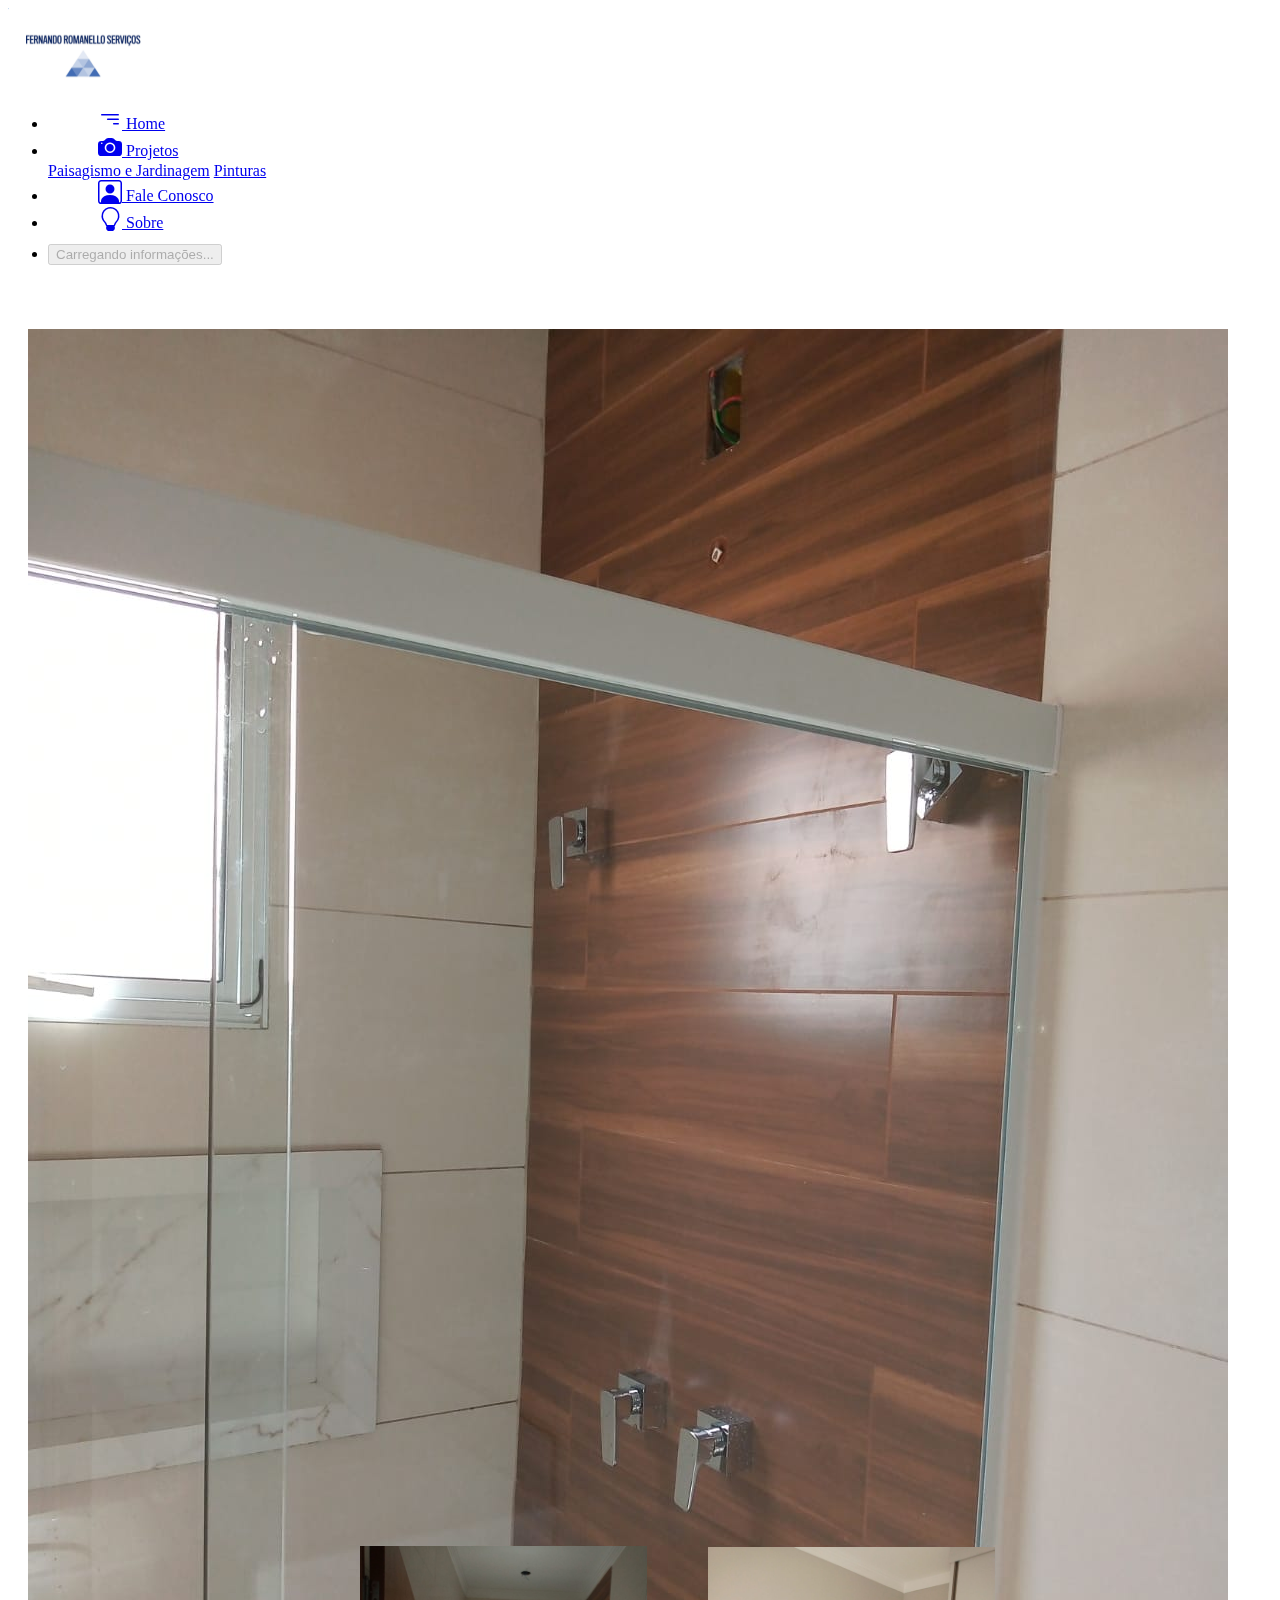
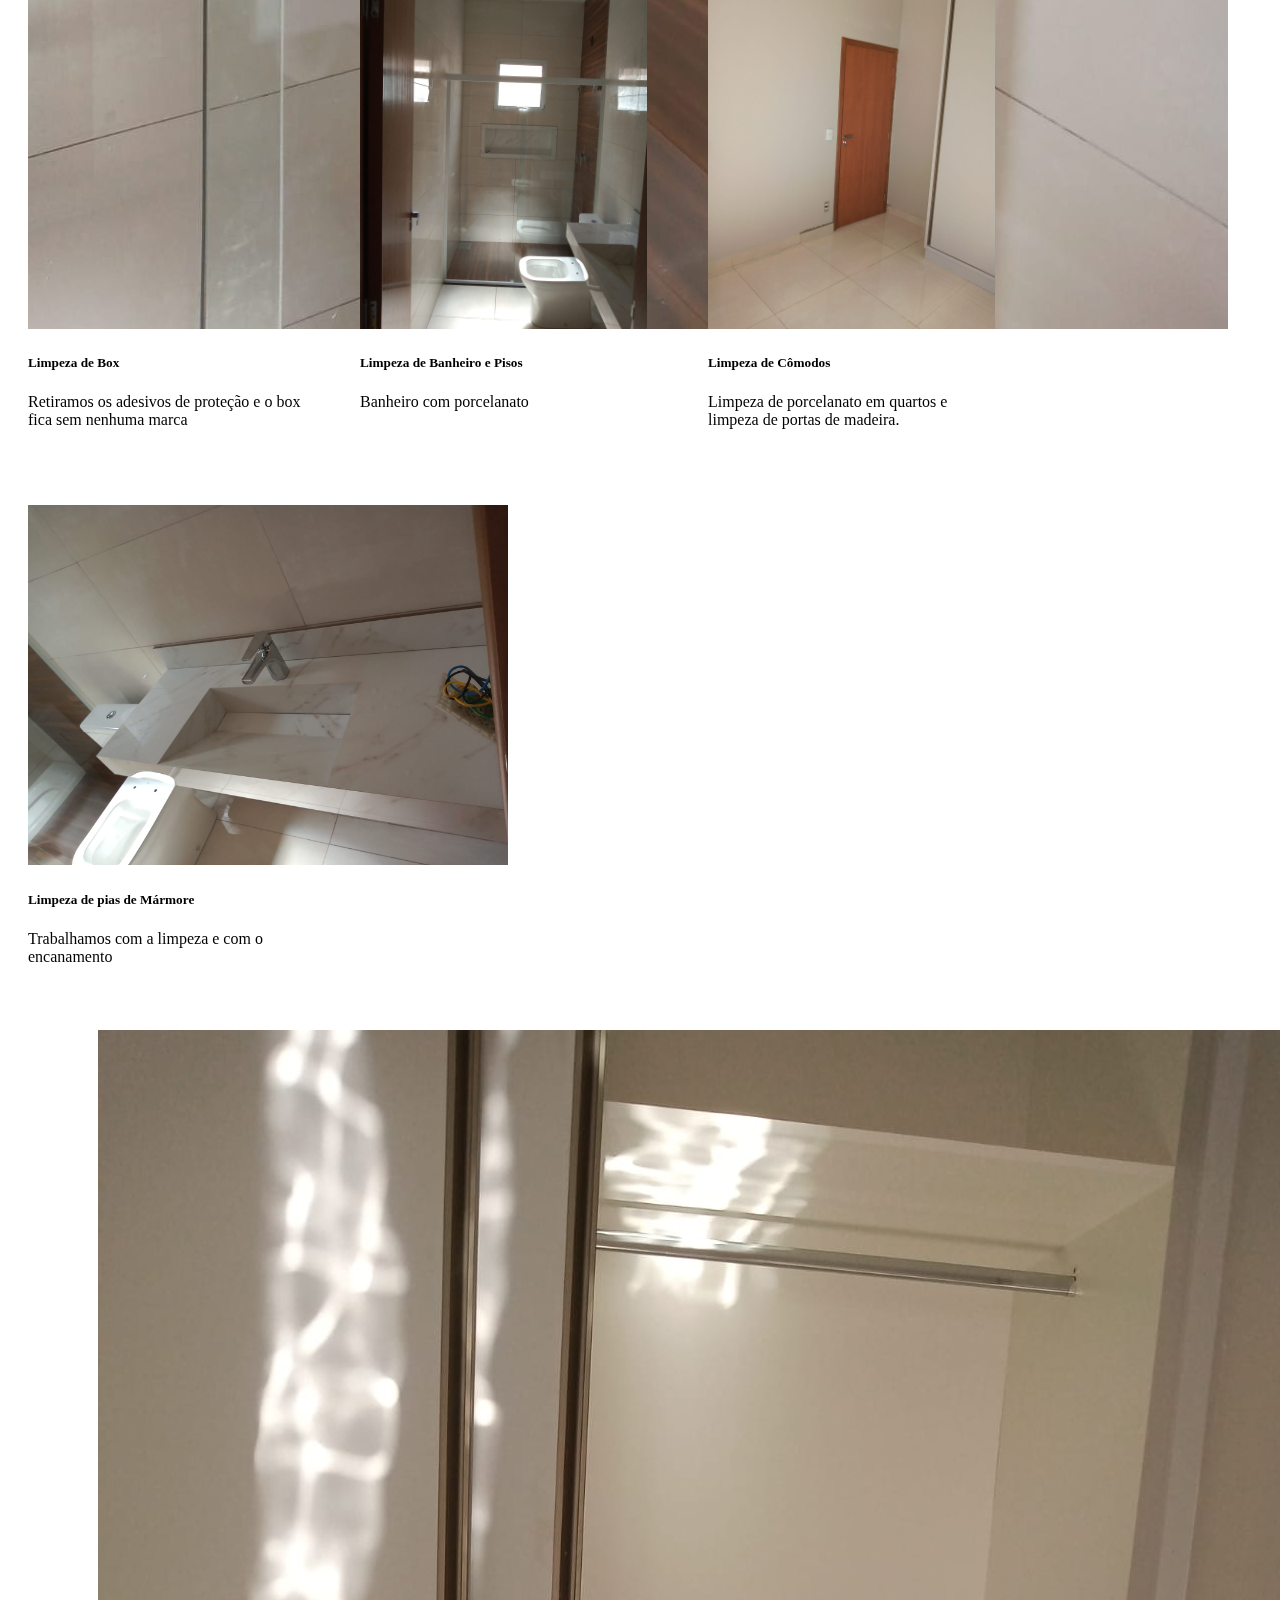
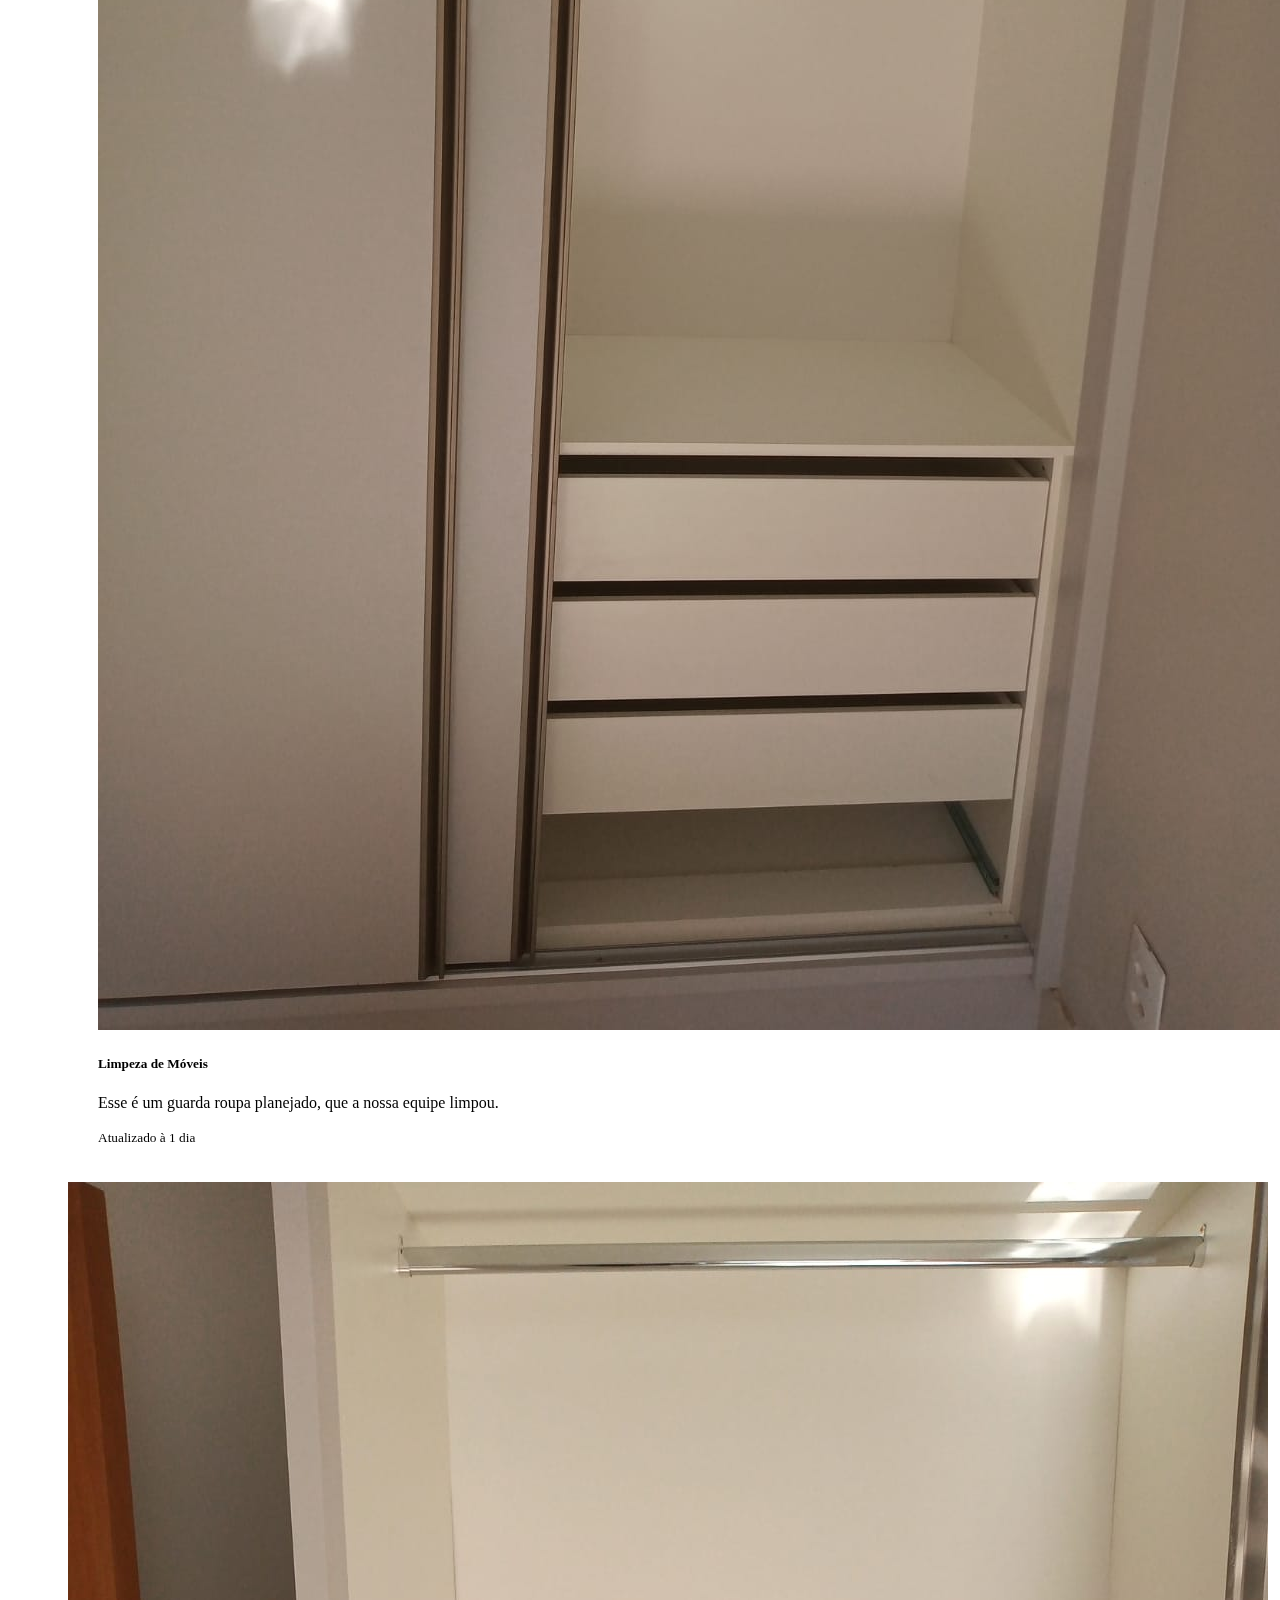
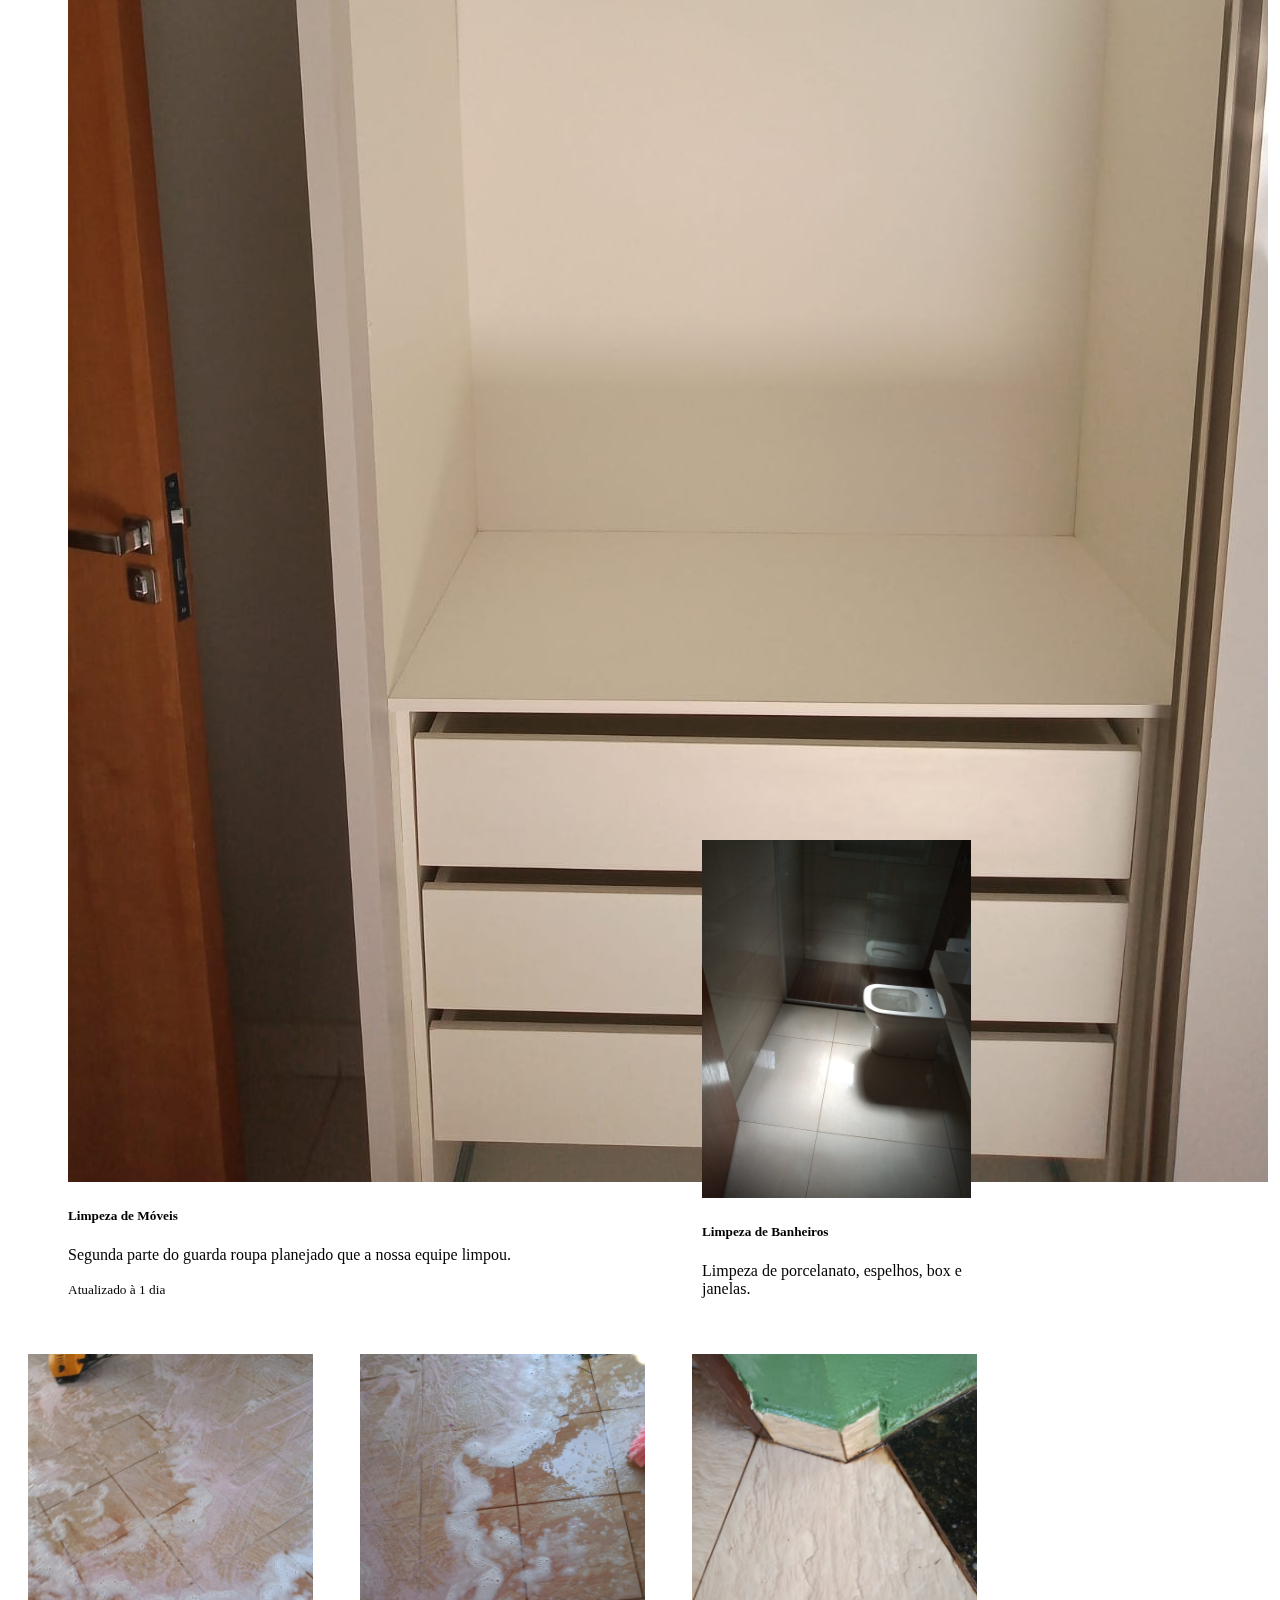
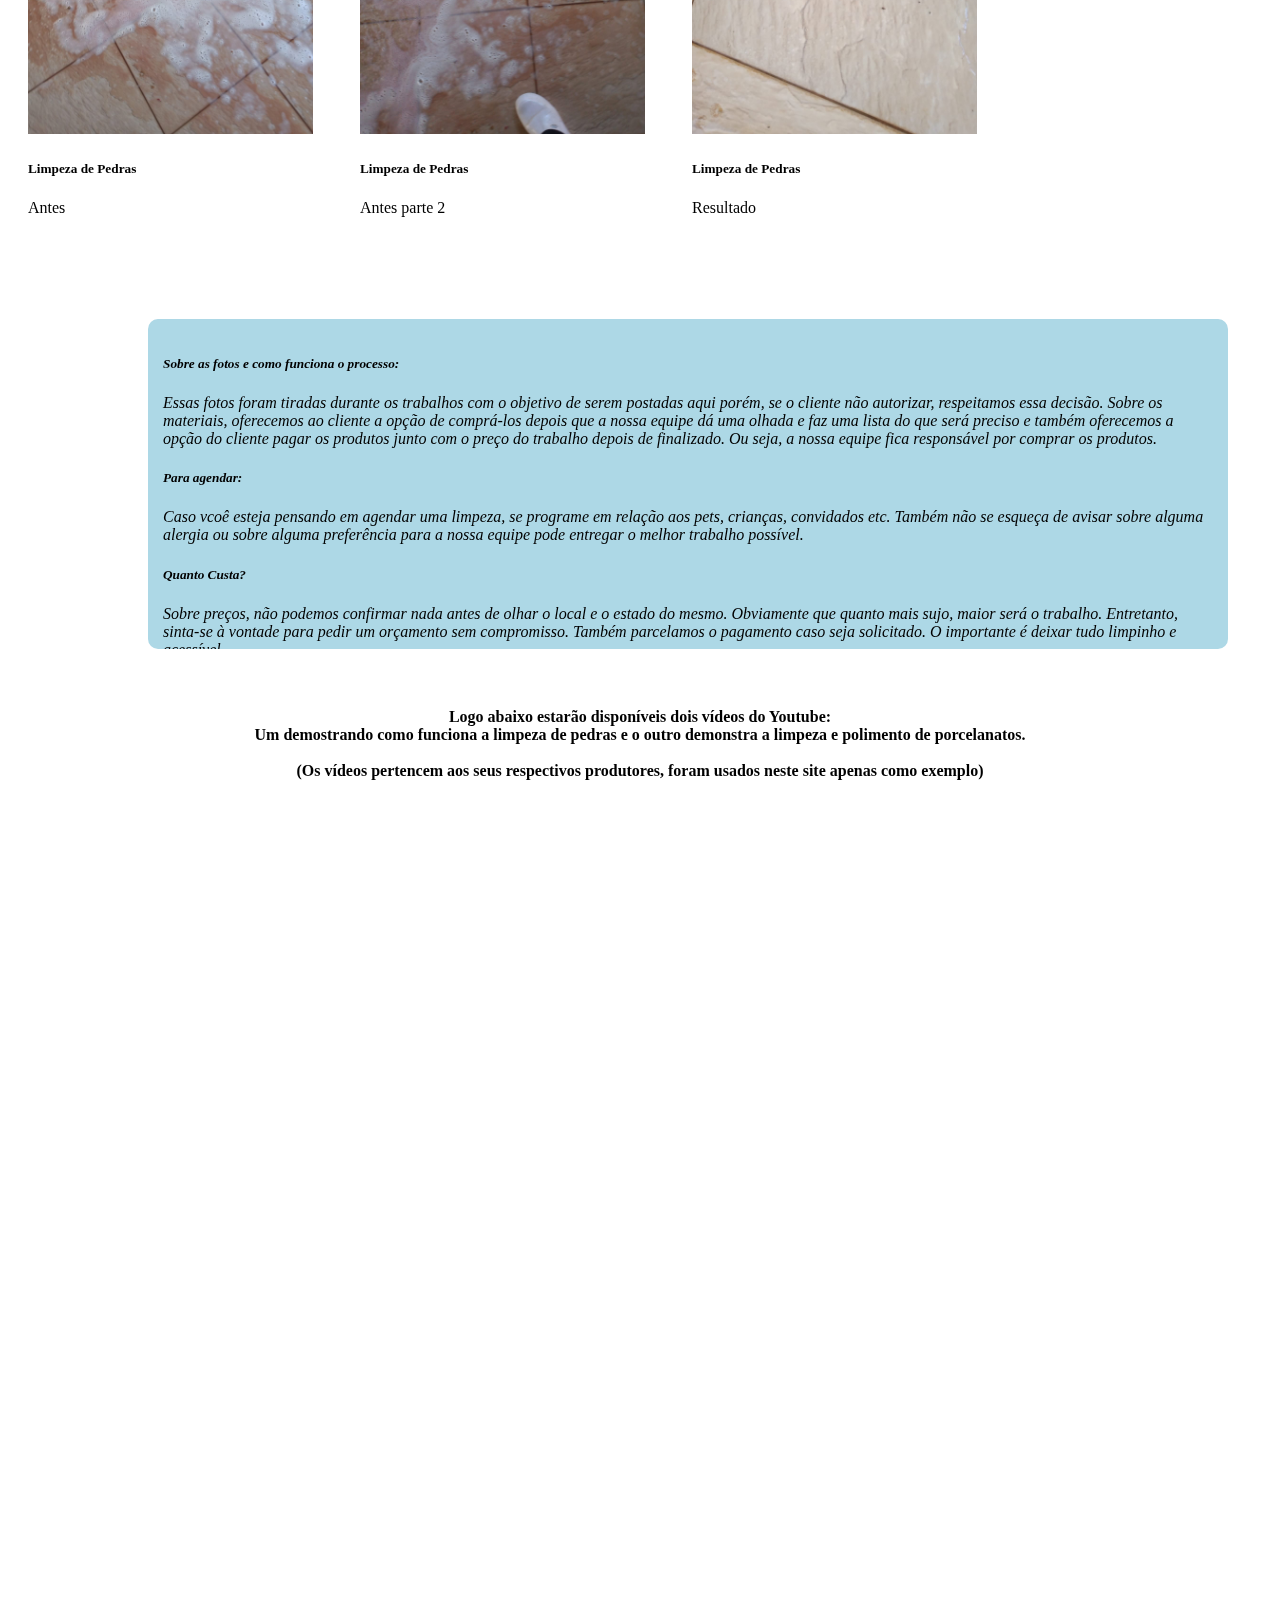
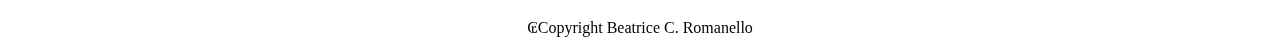
<file: AtividadeAvaliativa3bim/limpeza.html>
<!DOCTYPE html>
<html lang="en">
<head>
    <title>Limpeza</title>
    <meta charset="UTF-8">
    <meta http-equiv="X-UA-Compatible" content="IE=edge">
    <meta name="viewport" content="width=device-width, initial-scale=1.0">
    <link rel="stylesheet" href="https://stackpath.bootstrapcdn.com/bootstrap/5.0.0-alpha1/css/bootstrap.min.css" integrity="sha384-r4NyP46KrjDleawBgD5tp8Y7UzmLA05oM1iAEQ17CSuDqnUK2+k9luXQOfXJCJ4I" crossorigin="anonymous" />
    <link rel="stylesheet" href="https://cdn.jsdelivr.net/npm/bootstrap-icons@1.5.0/font/bootstrap-icons.css">
    <link rel="stylesheet" href="../AtividadeAvaliativa3bim/css/limpeza.css">
</head>
<body>
    
    <nav class="navbar navbar-expand-md navbar-primary bg-light">
        <a href="#" class="nav-brand mx-5">
            <img src=".//Imagens/Logo pai.png  " width="150px" height="80px">
        </a>
        <ul class="navbar-nav">
            <li class="nav-item">
                <a href="../AtividadeAvaliativa3bim/index.html" class="nav-link">
                    <i class="bi bi-filter-right" style="font-size: 24px;"></i>  Home
                </a>
            </li>
            <li class="nav-item dropdown">
                <a href="#" class="nav-link dropdown-toggle" id="navprojetos" data-toggle="dropdown" aria-haspopup="true" aria-expanded="false">
                    <i class="bi bi-camera-fill" style="font-size: 24px;"></i>  Projetos
                </a>
                <div class="dropdown-menu" aria-labelledby="navprojetos">
                    <a class="dropdown-item" href="../AtividadeAvaliativa3bim/Projetospaisagismo.html">Paisagismo e Jardinagem</a>
                    <a class="dropdown-item" href="../AtividadeAvaliativa3bim/pinturas.html">Pinturas</a>
                </div>
            </li>
            <li class="nav-item" >
                <a href="../AtividadeAvaliativa3bim/Faleconosco.html" class="nav-link">
                    <i class="bi bi-person-square" style="font-size: 24px;"></i>  Fale Conosco
                </a>
            </li>
            <li class="nav-item" >
                <a href="../AtividadeAvaliativa3bim/sobre.html" class="nav-link">
                    <i class="bi bi-lightbulb" style="font-size: 24px;"></i>  Sobre
                </a>
            </li>
            <li>
                <button class="botao1 btn btn-primary" type="button" disabled>
                    <span class="spinner-border spinner-border-sm" role="status" aria-hidden="true"></span>
                    <span class="visually-hidden">Carregando informações...</span>
                </button>
            </li>
        </ul>
    </nav>
    <br>
    <div class="cartao1 card" style="width: 18rem;">
        <img src="../AtividadeAvaliativa3bim/Imagens/limpeza1.jpeg" class="card-img-top">
        <div class="card-body">
          <h5 class="card-title">Limpeza de Box</h5>
          <p class="card-text">Retiramos os adesivos de proteção e o box fica sem nenhuma marca</p>
        </div>
    </div>
    <div class="cartao2 card" style="width: 19rem; ">
        <img src="../AtividadeAvaliativa3bim/Imagens/limpeza4.jpeg" class="card-img-top" height="383px">
        <div class="card-body">
          <h5 class="card-title">Limpeza de Banheiro e Pisos</h5>
          <p class="card-text">Banheiro com porcelanato
            <br>
            <br>
          </p>
        </div>
    </div>
    <div class="cartao3 card" style="width: 18rem;">
        <img src="../AtividadeAvaliativa3bim/Imagens/limpeza5.jpeg" class="card-img-top" height="382px">
        <div class="card-body">
          <h5 class="card-title">Limpeza de Cômodos</h5>
          <p class="card-text">Limpeza de porcelanato em quartos e limpeza de portas de madeira.
              
          </p>
        </div>
    </div>
    <div class="cartao4 card" style="width: 18rem;">
        <img src="../AtividadeAvaliativa3bim/Imagens/limpeza2.jpeg" class="card-img-top" height="360px">
        <div class="card-body">
          <h5 class="card-title">Limpeza de pias de Mármore</h5>
          <p class="card-text">Trabalhamos com a limpeza e com o encanamento</p>
          
        </div>
    </div>
    <br>
    <br>
    <div class="cartao5 card mb-3" style="max-width: 540px;">
        <div class="row g-0">
          <div class="col-md-4">
             <img src="../AtividadeAvaliativa3bim/Imagens/limpeza6.jpeg" class="img-fluid rounded-start" >
          </div>
          <div class="col-md-8">
                <div class="card-body">
                <h5 class="card-title">Limpeza de Móveis</h5>
                <p class="card-text">Esse é um guarda roupa planejado, que a nossa equipe limpou.</p>
                <p class="card-text"><small class="text-muted">Atualizado à 1 dia</small></p>
                </div>
          </div>
      </div>
    </div>
    <div class="cartao6 card mb-3" style="max-width: 540px;">
        <div class="row g-0">
          <div class="col-md-4">
             <img src="../AtividadeAvaliativa3bim/Imagens/limpeza7.jpeg" class="img-fluid rounded-start" >
          </div>
          <div class="col-md-8">
                <div class="card-body">
                <h5 class="card-title">Limpeza de Móveis</h5>
                <p class="card-text"> Segunda parte do guarda roupa planejado que a nossa equipe limpou.</p>
                <p class="card-text"><small class="text-muted">Atualizado à 1 dia</small></p>
                </div>
          </div>
      </div>
    </div>
    <div class="cartao7 card" style="width: 18rem;">
        <img src="../AtividadeAvaliativa3bim/Imagens/limpeza3.jpeg" class="card-img-top" height="358px">
        <div class="card-body">
          <h5 class="card-title">Limpeza de Banheiros</h5>
          <p class="card-text">Limpeza de porcelanato, espelhos, box e janelas.
              
          </p>
        </div>
    </div>
    <div class="cartao8 card" style="width: 18rem;">
        <img src="../AtividadeAvaliativa3bim/Imagens/limpeza10.jpeg" class="card-img-top" height="380px">
        <div class="card-body">
          <h5 class="card-title">Limpeza de Pedras</h5>
          <p class="card-text">Antes</p>
          
        </div>
    </div>
    <div class="cartao9 card" style="width: 18rem;">
        <img src="../AtividadeAvaliativa3bim/Imagens/limpeza12.jpeg" class="card-img-top" height="380px">
        <div class="card-body">
          <h5 class="card-title">Limpeza de Pedras</h5>
          <p class="card-text">Antes parte 2</p>
          
        </div>
    </div>
    <div class="cartao10 card" style="width: 18rem;">
        <img src="../AtividadeAvaliativa3bim/Imagens/limpeza11.jpeg" class="card-img-top" height="380px">
        <div class="card-body">
          <h5 class="card-title">Limpeza de Pedras</h5>
          <p class="card-text">Resultado</p>
          
        </div>
    </div>
    <br>
    <br>
    <br>
    <div class="plimpeza">
            <p>
                <h5>Sobre as fotos e como funciona o processo:</h5>
               Essas fotos foram tiradas durante os trabalhos com o objetivo de serem postadas aqui porém, se o cliente não autorizar, respeitamos essa decisão. 
               Sobre os materiais, oferecemos ao cliente a opção de comprá-los depois que a nossa equipe dá uma olhada e faz uma lista do que será preciso e também oferecemos
               a opção do cliente pagar os produtos junto com o preço do trabalho depois de finalizado. Ou seja, a nossa equipe fica responsável por comprar os produtos.
            </p>
            <p>
                <h5>Para agendar:</h5>
                Caso vcoê esteja pensando em agendar uma limpeza, se programe em relação aos pets, crianças, convidados etc.
                Também não se esqueça de avisar sobre alguma alergia ou sobre alguma preferência para a nossa equipe pode entregar o melhor trabalho possível.
            </p>
            <p>
                <h5>Quanto Custa?</h5>
                Sobre preços, não podemos confirmar nada antes de olhar o local e o estado do mesmo. Obviamente que quanto mais sujo, maior será o trabalho.
                Entretanto, sinta-se à vontade para pedir um orçamento sem compromisso. Também parcelamos o pagamento caso seja solicitado. O importante é deixar tudo limpinho e acessível.
            </p>
            <p>
                <h5>Posso Ajudar?</h5>
                Como temos a nossa equipe, não precisamos que o cliente se envolva. Pode ser até perigoso para ambos os lados então os clientes não precisam se envolver no processo.
                Já ajuda bastante se o cliente deixar bem especificado o que e como deseja que o resultado fique. Não se preocupe!
            </p>
            <p>
                <h5>Os profissionais são qualificados?</h5>
                Sim! Buscamos trazer o melhor para a nossa clientela e para a nossa equipe então todos são bem experientes e capacitados. Garantimos!
            </p>
   </div>
   <br>
    <h4 id="videos">Logo abaixo estarão disponíveis dois vídeos do Youtube:<br>
        Um demostrando como funciona a limpeza de pedras e o outro demonstra a limpeza e polimento de porcelanatos.<br><br>
        (Os vídeos pertencem aos seus respectivos produtores, foram usados neste site apenas como exemplo)
    </h4>
    <div class="videopedra">
        <iframe width="560" height="315" src="https://www.youtube.com/embed/-Cno1uiGYKA" title="YouTube video player" 
        frameborder="0" allow="accelerometer; autoplay; clipboard-write; encrypted-media; 
        gyroscope; picture-in-picture allowfullscreen" ></iframe>
    </div>
    <div class="videopiso">
        <iframe width="560" height="315" src="https://www.youtube.com/embed/CX5281LZzz4" 
        title="YouTube video player" frameborder="0" 
        allow="accelerometer; autoplay; clipboard-write; encrypted-media; gyroscope; 
        picture-in-picture allowfullscreen"></iframe>
    </div>
    
    <footer class="bg-primary text-white">₢Copyright Beatrice C. Romanello</footer>


    <script src="https://cdn.jsdelivr.net/npm/popper.js@1.16.0/dist/umd/popper.min.js" integrity="sha384-Q6E9RHvbIyZFJoft+2mJbHaEWldlvI9IOYy5n3zV9zzTtmI3UksdQRVvoxMfooAo" crossorigin="anonymous"></script>
    <script src="https://stackpath.bootstrapcdn.com/bootstrap/5.0.0-alpha1/js/bootstrap.min.js" integrity="sha384-oesi62hOLfzrys4LxRF63OJCXdXDipiYWBnvTl9Y9/TRlw5xlKIEHpNyvvDShgf/" crossorigin="anonymous"></script>
</body>
</html>
</file>
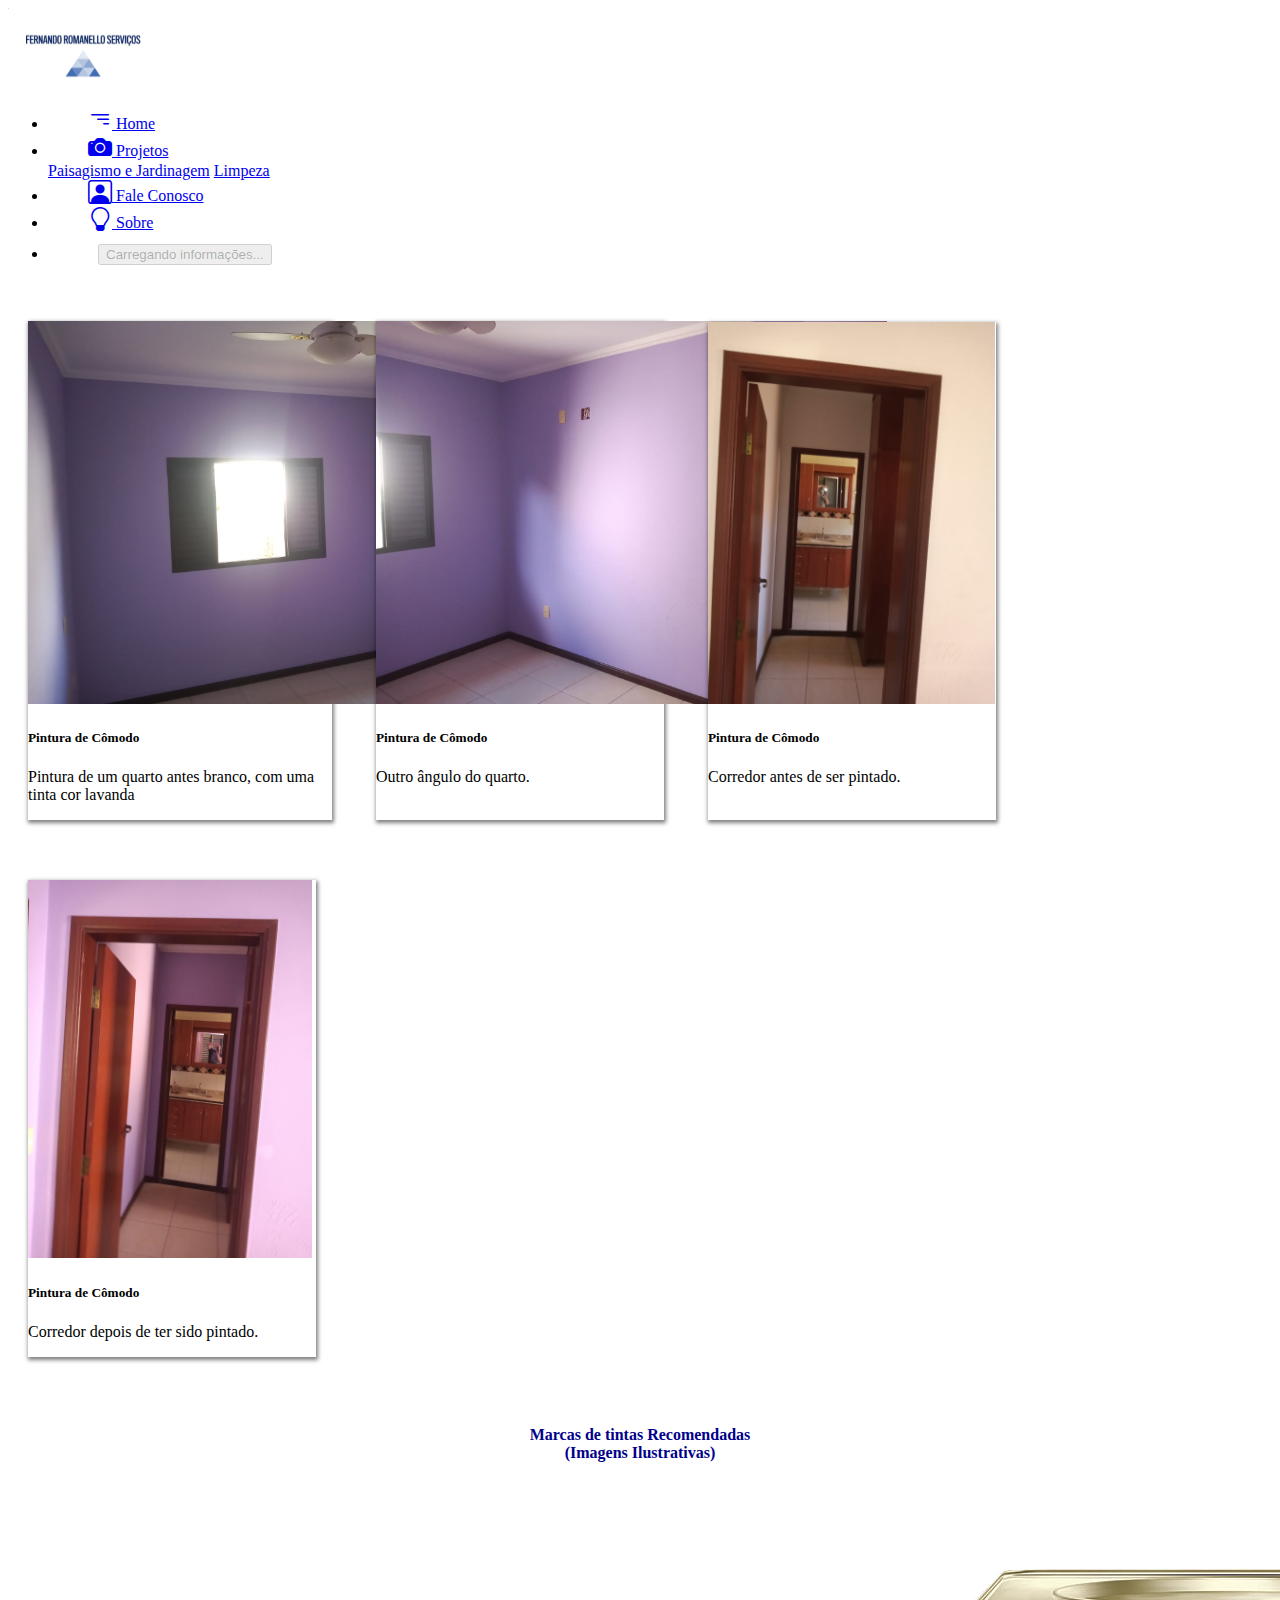
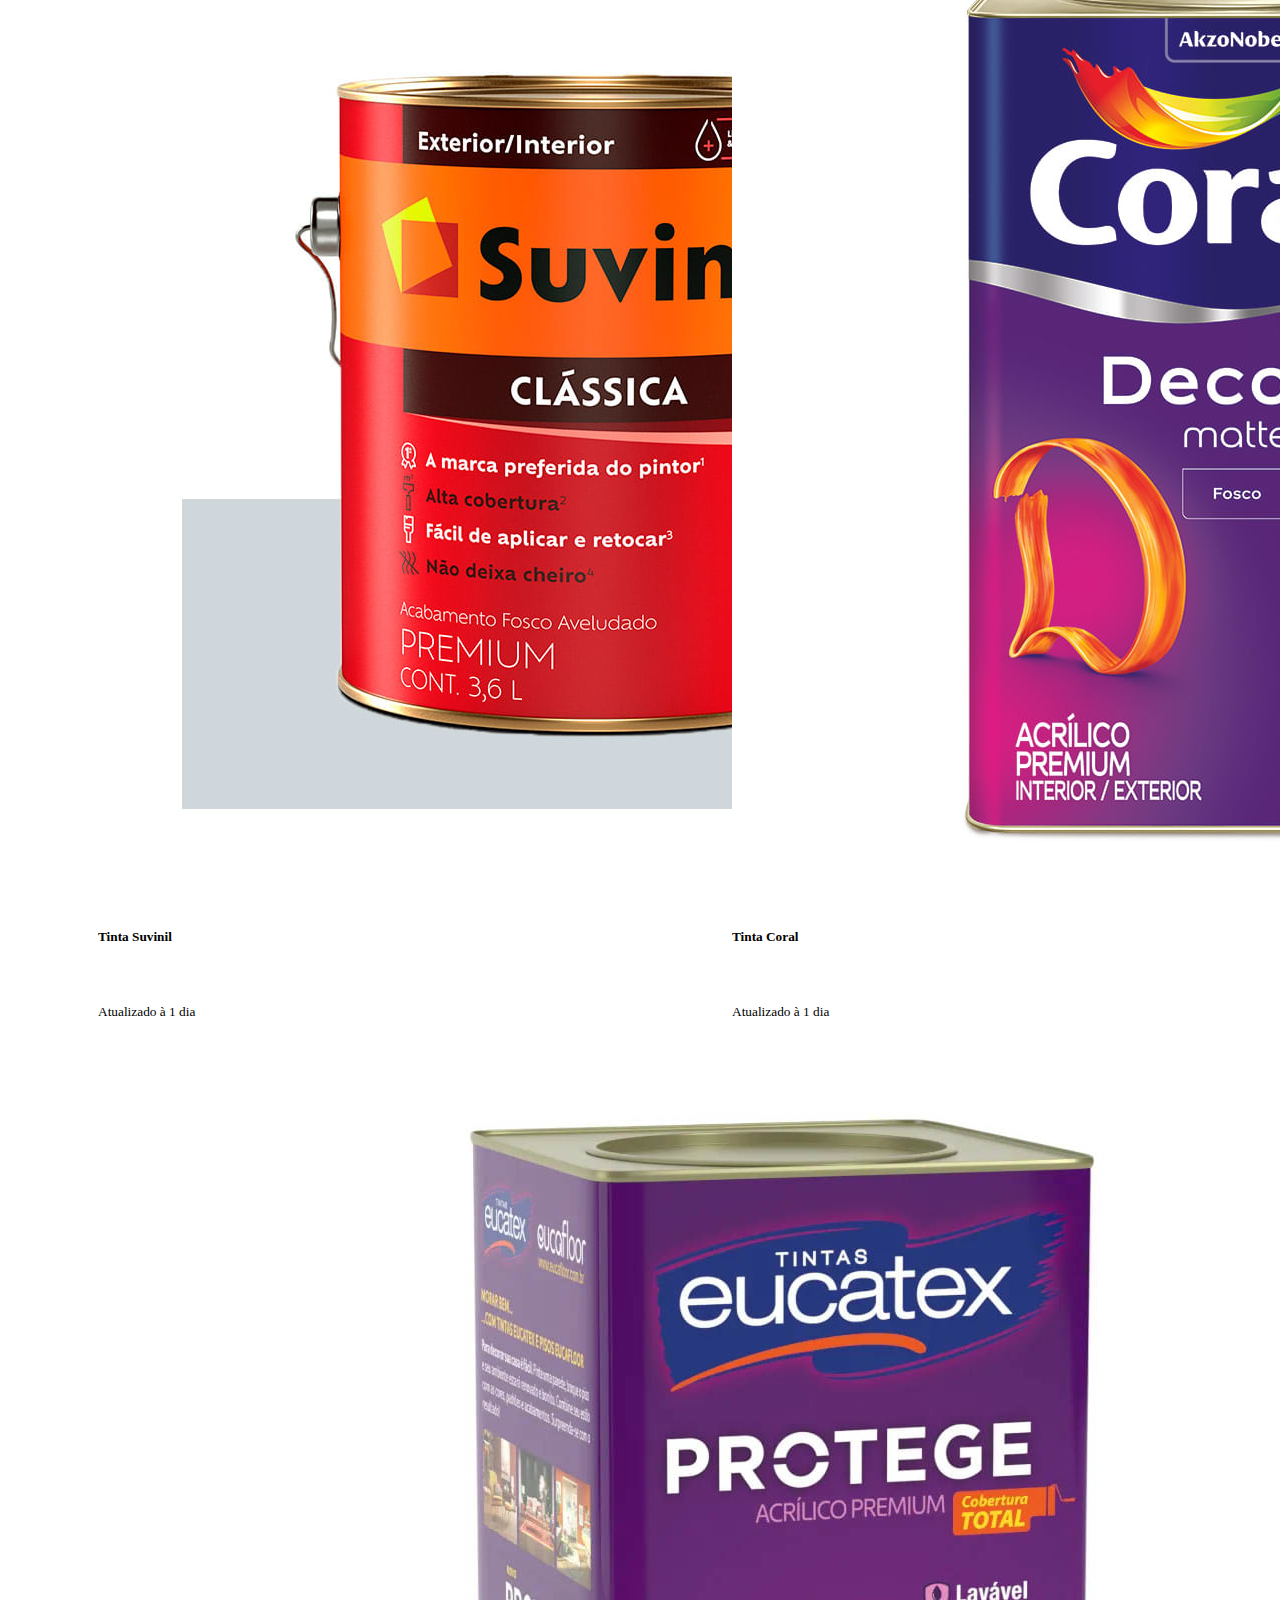
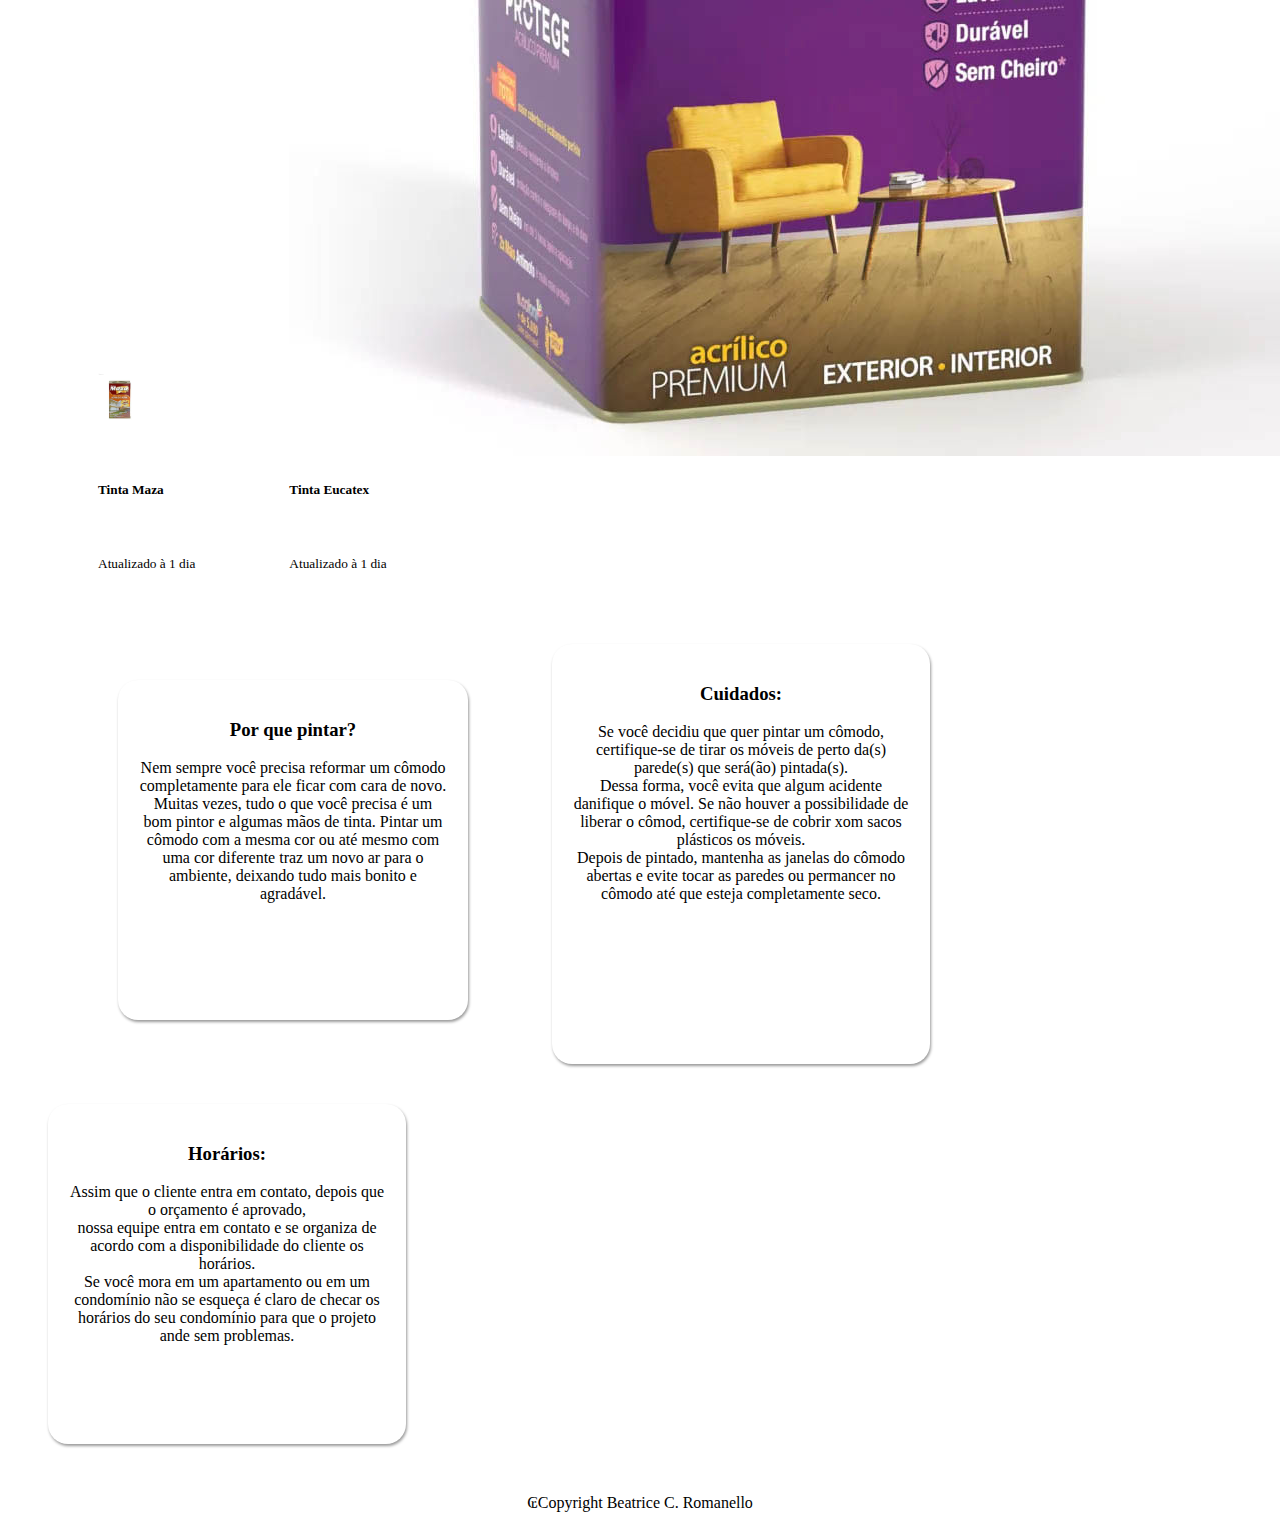
<file: AtividadeAvaliativa3bim/pinturas.html>
<!DOCTYPE html>
<html lang="en">
<head>
    <title>Pinturas</title>
    <meta charset="UTF-8">
    <meta http-equiv="X-UA-Compatible" content="IE=edge">
    <meta name="viewport" content="width=device-width, initial-scale=1.0">
    <link rel="stylesheet" href="https://stackpath.bootstrapcdn.com/bootstrap/5.0.0-alpha1/css/bootstrap.min.css" integrity="sha384-r4NyP46KrjDleawBgD5tp8Y7UzmLA05oM1iAEQ17CSuDqnUK2+k9luXQOfXJCJ4I" crossorigin="anonymous" />
    <link rel="stylesheet" href="https://cdn.jsdelivr.net/npm/bootstrap-icons@1.5.0/font/bootstrap-icons.css">
    <link rel="stylesheet" href="../AtividadeAvaliativa3bim/css/pinturas.css">
</head>
<body>
    
    <nav class="navbar navbar-expand-md navbar-primary bg-light">
        <a href="#" class="nav-brand mx-5">
            <img src=".//Imagens/Logo pai.png  " width="150px" height="80px">
        </a>
        <ul class="navbar-nav">
            <li class="nav-item">
                <a href="../AtividadeAvaliativa3bim/index.html" class="nav-link">
                    <i class="bi bi-filter-right" style="font-size: 24px;"></i>  Home
                </a>
            </li>
            <li class="nav-item dropdown">
                <a href="#" class="nav-link dropdown-toggle" id="navprojetos" data-toggle="dropdown" aria-haspopup="true" aria-expanded="false">
                    <i class="bi bi-camera-fill" style="font-size: 24px;"></i>  Projetos
                </a>
                <div class="dropdown-menu" aria-labelledby="navprojetos">
                    <a class="dropdown-item" href="../AtividadeAvaliativa3bim/Projetospaisagismo.html">Paisagismo e Jardinagem</a>
                    <a class="dropdown-item" href="../AtividadeAvaliativa3bim/limpeza.html">Limpeza</a>
                </div>
            </li>
            <li class="nav-item" >
                <a href="../AtividadeAvaliativa3bim/Faleconosco.html" class="nav-link">
                    <i class="bi bi-person-square" style="font-size: 24px;"></i>  Fale Conosco
                </a>
            </li>
            <li class="nav-item" >
                <a href="../AtividadeAvaliativa3bim/sobre.html" class="nav-link">
                    <i class="bi bi-lightbulb" style="font-size: 24px;"></i>  Sobre
                </a>
            </li>
            <li>
                <button class="botao1 btn btn-primary" type="button" disabled>
                    <span class="spinner-border spinner-border-sm" role="status" aria-hidden="true"></span>
                    <span class="visually-hidden">Carregando informações...</span>
                </button>
            </li>
        </ul>
    </nav>
    <div class="cartao1 card bg-light" style="width: 19rem;">
        <img src="../AtividadeAvaliativa3bim/Imagens/pintura1.jpeg" class="card-img-top" height="383px">
        <div class="card-body">
          <h5 class="card-title">Pintura de Cômodo</h5>
          <p class="card-text">Pintura de um quarto antes branco, com uma tinta cor lavanda</p>
        </div>
    </div>
    <div class="cartao2 card bg-light" style="width: 18rem; ">
        <img src="../AtividadeAvaliativa3bim/Imagens/pintura2.jpeg" class="card-img-top" height="383px">
        <div class="card-body">
          <h5 class="card-title">Pintura de Cômodo</h5>
          <p class="card-text"> Outro ângulo do quarto.
            <br>
            <br>
          </p>
        </div>
    </div>
    <div class="cartao3 card bg-light" style="width: 18rem;">
        <img src="../AtividadeAvaliativa3bim/Imagens/pintura3.jpeg" class="card-img-top" height="382px">
        <div class="card-body">
          <h5 class="card-title">Pintura de Cômodo</h5>
          <p class="card-text">Corredor antes de ser pintado.
            <br> 
            <br> 
          </p>
        </div>
    </div>
    <div class="cartao4 card" style="width: 18rem;">
        <img src="../AtividadeAvaliativa3bim/Imagens/pintura4.jpeg" class="card-img-top" height="378px">
        <div class="card-body">
          <h5 class="card-title">Pintura de Cômodo</h5>
          <p class="card-text">Corredor depois de ter sido pintado.</p>
          
        </div>
    </div>
    <br>
    <br>
    <p>
        <h4 class="ptintas"><strong>Marcas de tintas Recomendadas</strong><br>
        (Imagens Ilustrativas)</h4>
    </p>
    <div class="tinta1 card mb-3" style="max-width: 540px;">
        <div class="row g-0">
          <div class="col-md-4">
             <img src="../AtividadeAvaliativa3bim/Imagens/tinta1.jpg" class="img-fluid rounded-start" >
          </div>
          <div class="col-md-8 bg-light">
                <div class="card-body">
                <h5 class="card-title">Tinta Suvinil</h5>
                <!-- fonte: https://telhanorte.vteximg.com.br/arquivos/ids/341940-NaN-NaN/Tinta-Latex-Maxx-PVA-36-litros-branco-neve-Suvinil-2747.jpg?v=637009652244430000 -->
                <br>
                <p class="card-text"><small class="text-muted">Atualizado à 1 dia</small></p>
                </div>
          </div>
      </div>
    </div>
    <div class="tinta2 card mb-3" style="max-width: 540px;">
        <div class="row g-0">
          <div class="col-md-4">
             <img src="../AtividadeAvaliativa3bim/Imagens/tinta2.jpg" class="img-fluid rounded-start" >
          </div>
          <div class="col-md-8 bg-light">
                <div class="card-body">
                    <h5 class="card-title">Tinta Coral</h5>
                    <!-- fonte:https://politintas.vteximg.com.br/arquivos/ids/163086-1000-1000/tinta-coral-decora-premium-fosco-18l.jpg?v=636953416550700000 -->
                    <br>
                    <p class="card-text"><small class="text-muted">Atualizado à 1 dia</small></p>
                </div>
          </div>
      </div>
    </div>
    <div class="tinta3 card mb-3" style="max-width: 540px;">
        <div class="row g-0">
          <div class="col-md-4">
             <img src="../AtividadeAvaliativa3bim/Imagens/tinta3.jpg" class="img-fluid rounded-start" height="50px">
          </div>
          <div class=" tintamaza col-md-8 bg-light">
                <div class="card-body">
                <br>
                <br>
                <h5 class="card-title">Tinta Maza</h5>
                <!-- fonte: https://cdn.iset.io/assets/52257/produtos/204/acrilicototalprotec18l.jpg -->
                <br>
                <p class="card-text"><small class="text-muted">Atualizado à 1 dia</small></p>
                </div>
          </div>
      </div>
    </div>
    <div class=" tinta4 card mb-3" style="max-width: 540px;">
        <div class="row g-0">
          <div class="col-md-4">
             <img src="../AtividadeAvaliativa3bim/Imagens/tinta4.jpg" class="img-fluid rounded-start" >
          </div>
          <div class="col-md-8 bg-light">
                <div class="card-body">
                <h5 class="card-title">Tinta Eucatex</h5>
                <!-- fonte:https://casatoni.vteximg.com.br/arquivos/ids/161150-1000-1000/Tinta-Acrilica-Eucatex-Protege-Premium-18L.jpg?v=637279433037630000 -->
                <br>
                <p class="card-text"><small class="text-muted">Atualizado à 1 dia</small></p>
                </div>
          </div>
      </div>
    </div>
    <br>
    <br>
    <br>
    <div class="p1tinta bg-light">
        <h3>Por que pintar?</h3>
        <p>
        Nem sempre você precisa reformar um cômodo completamente para ele ficar com cara de novo. Muitas vezes, tudo o que você precisa é um bom pintor e algumas mãos de tinta.
        Pintar um cômodo com a mesma cor ou até mesmo com uma cor diferente traz um novo ar para o ambiente, deixando tudo mais bonito e agradável.
        </p>

    </div>
    <div class="p2tinta bg-light">
        <h3>Cuidados:</h3>
        <p>
            Se você decidiu que quer pintar um cômodo, certifique-se de tirar os móveis de perto da(s) parede(s) que será(ão) pintada(s).<br>
            Dessa forma, você evita que algum acidente danifique o móvel. Se não houver a possibilidade de liberar o cômod, certifique-se de cobrir xom sacos plásticos os móveis.<br>
            Depois de pintado, mantenha as janelas do cômodo abertas e evite tocar as paredes ou permancer no cômodo até que esteja completamente seco.
        </p>
    </div>
    <div class="p3tinta bg-light">
        <h3>Horários:</h3>
        <p>
            Assim que o cliente entra em contato, depois que o orçamento é aprovado, <br>
            nossa equipe entra em contato e se organiza de acordo com a disponibilidade do cliente os horários.<br>
            Se você mora em um apartamento ou em um condomínio não se esqueça é claro de checar os horários do seu condomínio para que o projeto ande sem problemas.
        </p>
    </div>
    <br>
    
    
    <footer class="bg-primary text-white">₢Copyright Beatrice C. Romanello</footer>


    <script src="https://cdn.jsdelivr.net/npm/popper.js@1.16.0/dist/umd/popper.min.js" integrity="sha384-Q6E9RHvbIyZFJoft+2mJbHaEWldlvI9IOYy5n3zV9zzTtmI3UksdQRVvoxMfooAo" crossorigin="anonymous"></script>
    <script src="https://stackpath.bootstrapcdn.com/bootstrap/5.0.0-alpha1/js/bootstrap.min.js" integrity="sha384-oesi62hOLfzrys4LxRF63OJCXdXDipiYWBnvTl9Y9/TRlw5xlKIEHpNyvvDShgf/" crossorigin="anonymous"></script>
</body>
</html>
</file>
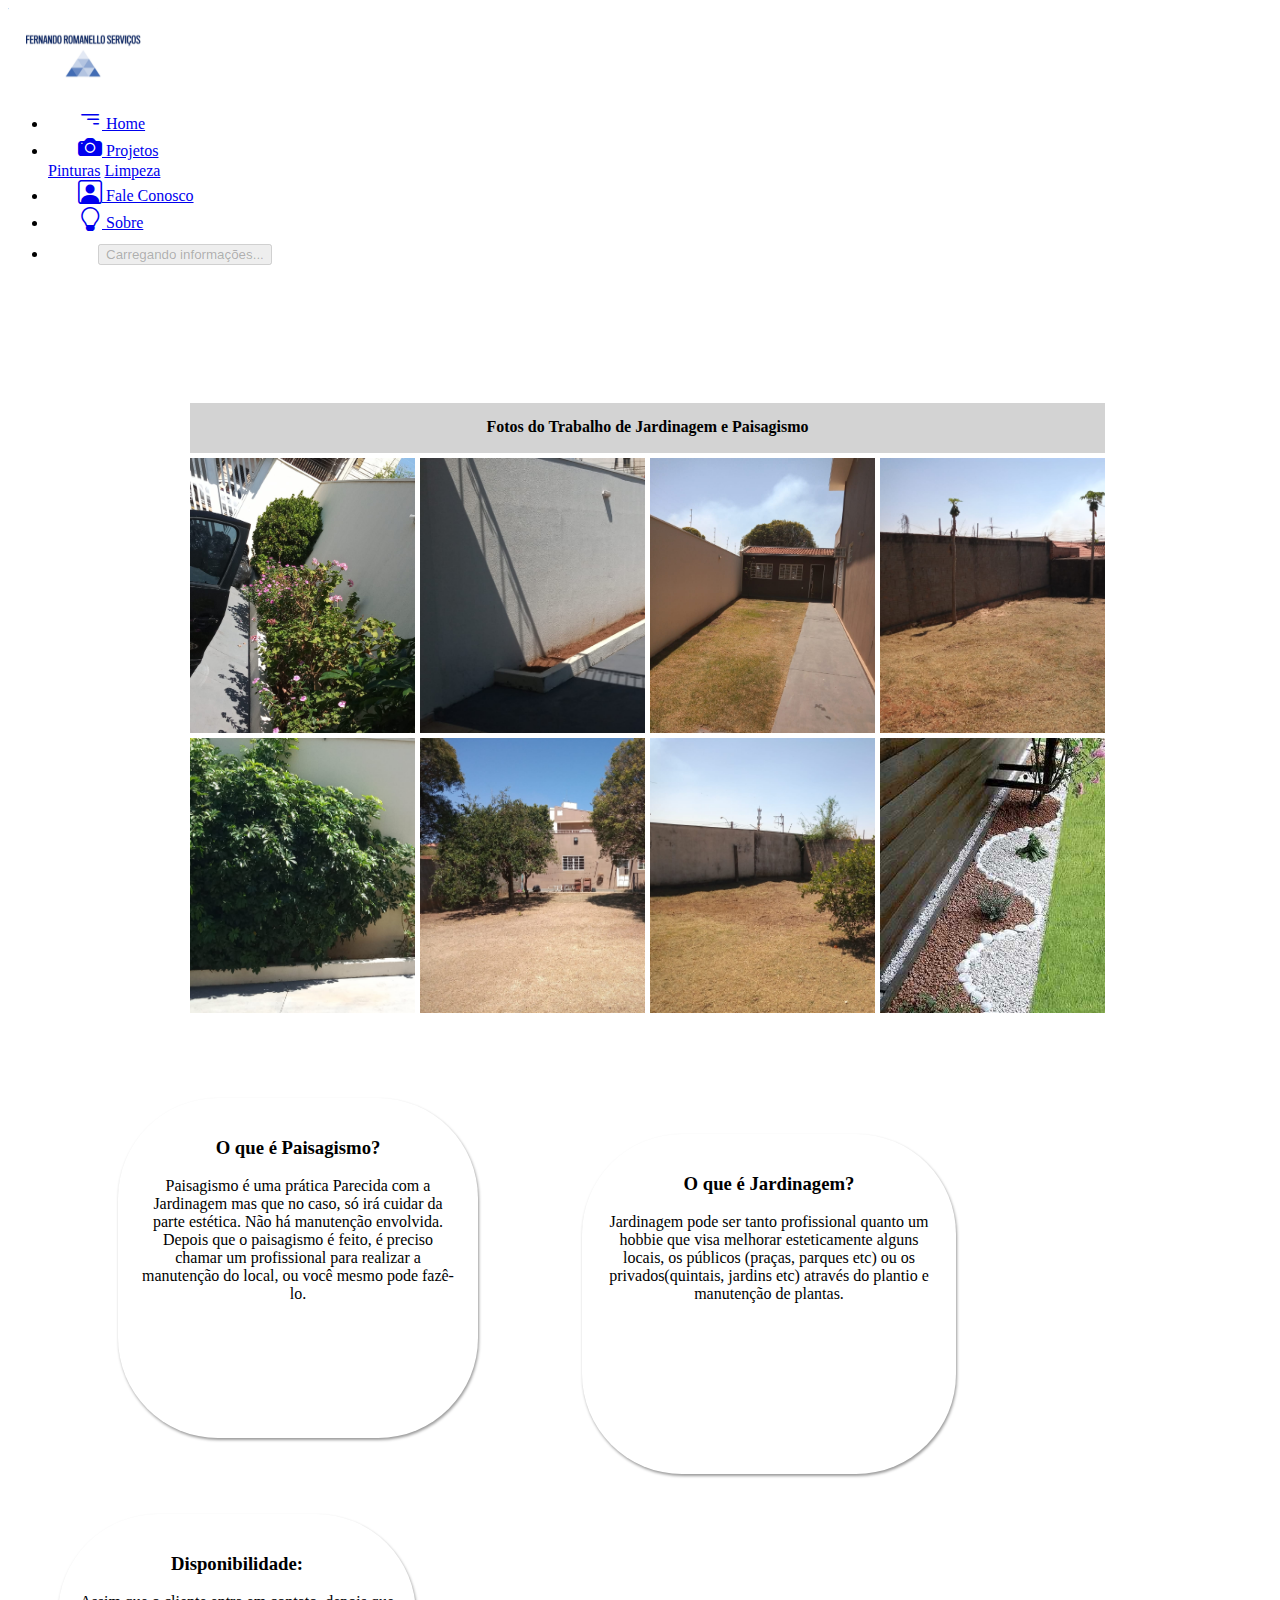
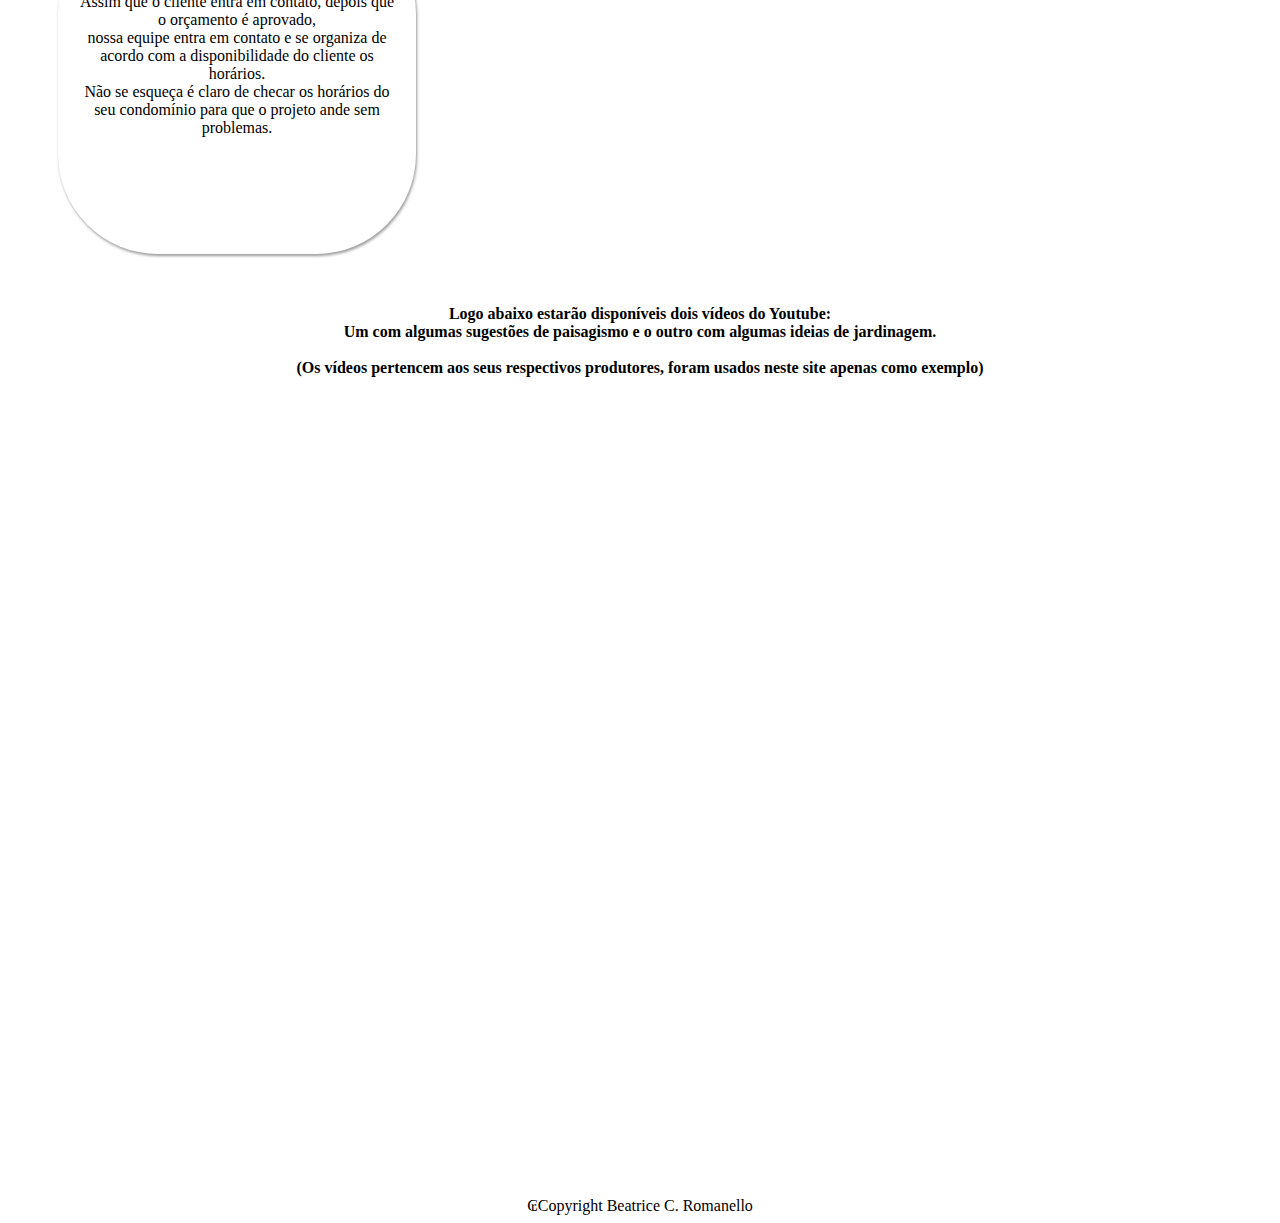
<file: AtividadeAvaliativa3bim/Projetospaisagismo.html>
<!DOCTYPE html>
<html lang="en">

<head>
    <title>Paisagismo</title>
    <meta charset="UTF-8">
    <meta http-equiv="X-UA-Compatible" content="IE=edge">
    <meta name="viewport" content="width=device-width, initial-scale=1.0">
    <link rel="stylesheet" href="https://stackpath.bootstrapcdn.com/bootstrap/5.0.0-alpha1/css/bootstrap.min.css"
        integrity="sha384-r4NyP46KrjDleawBgD5tp8Y7UzmLA05oM1iAEQ17CSuDqnUK2+k9luXQOfXJCJ4I" crossorigin="anonymous" />
    <link rel="stylesheet" href="https://cdn.jsdelivr.net/npm/bootstrap-icons@1.5.0/font/bootstrap-icons.css">
    <link rel="stylesheet" href="../AtividadeAvaliativa3bim/css/projetopaisagismo.css">
</head>

    <nav class="navbar navbar-expand-md fixed-top navbar-primary bg-light">
        <a href="#" class="nav-brand mx-5">
            <img src=".//Imagens/Logo pai.png  " width="150px" height="80px">
        </a>
        <ul class="navbar-nav">
            <li class="nav-item">
                <a href="../AtividadeAvaliativa3bim/index.html" class="nav-link">
                    <i class="bi bi-filter-right" style="font-size: 24px;"></i> Home
                </a>
            </li>
            <li class="nav-item dropdown">
                <a href="#" class="nav-link dropdown-toggle" id="navprojetos" data-toggle="dropdown"
                    aria-haspopup="true" aria-expanded="false">
                    <i class="bi bi-camera-fill" style="font-size: 24px;"></i> Projetos
                </a>
                <div class="dropdown-menu" aria-labelledby="navprojetos">
                    <a class="dropdown-item" href="../AtividadeAvaliativa3bim/pinturas.html">Pinturas</a>
                    <a class="dropdown-item" href="../AtividadeAvaliativa3bim/limpeza.html">Limpeza</a>
                </div>
            </li>
            <li class="nav-item">
                <a href="../AtividadeAvaliativa3bim/Faleconosco.html" class="nav-link">
                    <i class="bi bi-person-square" style="font-size: 24px;"></i> Fale Conosco
                </a>
            </li>
            <li class="nav-item">
                <a href="../AtividadeAvaliativa3bim/sobre.html" class="nav-link">
                    <i class="bi bi-lightbulb" style="font-size: 24px;"></i> Sobre
                </a>
            </li>
            <li>
                <button class="botao1 btn btn-primary" type="button" disabled>
                    <span class="spinner-border spinner-border-sm" role="status" aria-hidden="true"></span>
                    <span class="visually-hidden">Carregando informações...</span>
                </button>
            </li>
        </ul>
    </nav>
    <br>
    <br>
    <br>
    <br>
    <div class="container">
        <div class="item1 bg-primary text-white"><strong>Fotos do Trabalho de Jardinagem e Paisagismo</strong></div>
        <div id="item2"></div>
        <div id="item3"></div>
        <div id="item4"></div>
        <div id="item5"></div>
        <div id="item6"></div>
        <div id="item7"></div>
        <div id="item8"></div>
        <div id="item9"></div> 
        <!-- fonte:https://comoplantarecuidar.com.br/paisagismo-com-pedras-para-o-jardim/ -->
    </div>
    <div class="p1paisagismo">
        <h3>O que é Paisagismo?</h3>
        <p>
        Paisagismo é uma prática Parecida com a Jardinagem mas que no caso, só irá cuidar da parte estética. Não há manutenção envolvida.
        Depois que o paisagismo é feito, é preciso chamar um profissional para realizar a manutenção do local, ou você mesmo pode fazê-lo.
        </p>

    </div>
    <div class="p2paisagismo">
        <h3>O que é Jardinagem?</h3>
        <p>
            Jardinagem pode ser tanto profissional quanto um hobbie que visa melhorar esteticamente alguns locais, 
            os públicos (praças, parques etc) ou os privados(quintais, jardins etc) através do plantio e manutenção de plantas.
        </p>
    </div>
    <div class="p3paisagismo">
        <h3>Disponibilidade:</h3>
        <p>
            Assim que o cliente entra em contato, depois que o orçamento é aprovado, <br>
            nossa equipe entra em contato e se organiza de acordo com a disponibilidade do cliente os horários.<br>
            Não se esqueça é claro de checar os horários do seu condomínio para que o projeto ande sem problemas.
        </p>
    </div>
    <br>
    <h4 id="#videos">Logo abaixo estarão disponíveis dois vídeos do Youtube:<br>
        Um com algumas sugestões de paisagismo e o outro com algumas ideias de jardinagem.<br><br>
        (Os vídeos pertencem aos seus respectivos produtores, foram usados neste site apenas como exemplo)
    </h4>
    <div class="videopaisagismo">
        <iframe width="560" height="315" src="https://www.youtube.com/embed/T1gUqPFTdk8" 
        title="YouTube video player" 
        frameborder="0" 
        allow="accelerometer; autoplay; clipboard-write; encrypted-media; gyroscope; picture-in-picture; allowfullscreen"></iframe>
    </div>
    <div class="videojardinagem">
        <iframe width="560" height="315" src="https://www.youtube.com/embed/DspEU2iTPcs" title="YouTube video player" frameborder="0" 
        allow="accelerometer; autoplay; clipboard-write; encrypted-media; gyroscope; picture-in-picture allowfullscreen"></iframe>

    </div>
    <footer class="bg-primary text-white">₢Copyright Beatrice C. Romanello</footer>

    <script src="https://cdn.jsdelivr.net/npm/popper.js@1.16.0/dist/umd/popper.min.js"
        integrity="sha384-Q6E9RHvbIyZFJoft+2mJbHaEWldlvI9IOYy5n3zV9zzTtmI3UksdQRVvoxMfooAo"
        crossorigin="anonymous"></script>
    <script src="https://stackpath.bootstrapcdn.com/bootstrap/5.0.0-alpha1/js/bootstrap.min.js"
        integrity="sha384-oesi62hOLfzrys4LxRF63OJCXdXDipiYWBnvTl9Y9/TRlw5xlKIEHpNyvvDShgf/"
        crossorigin="anonymous"></script>
</body>

</html>
</file>
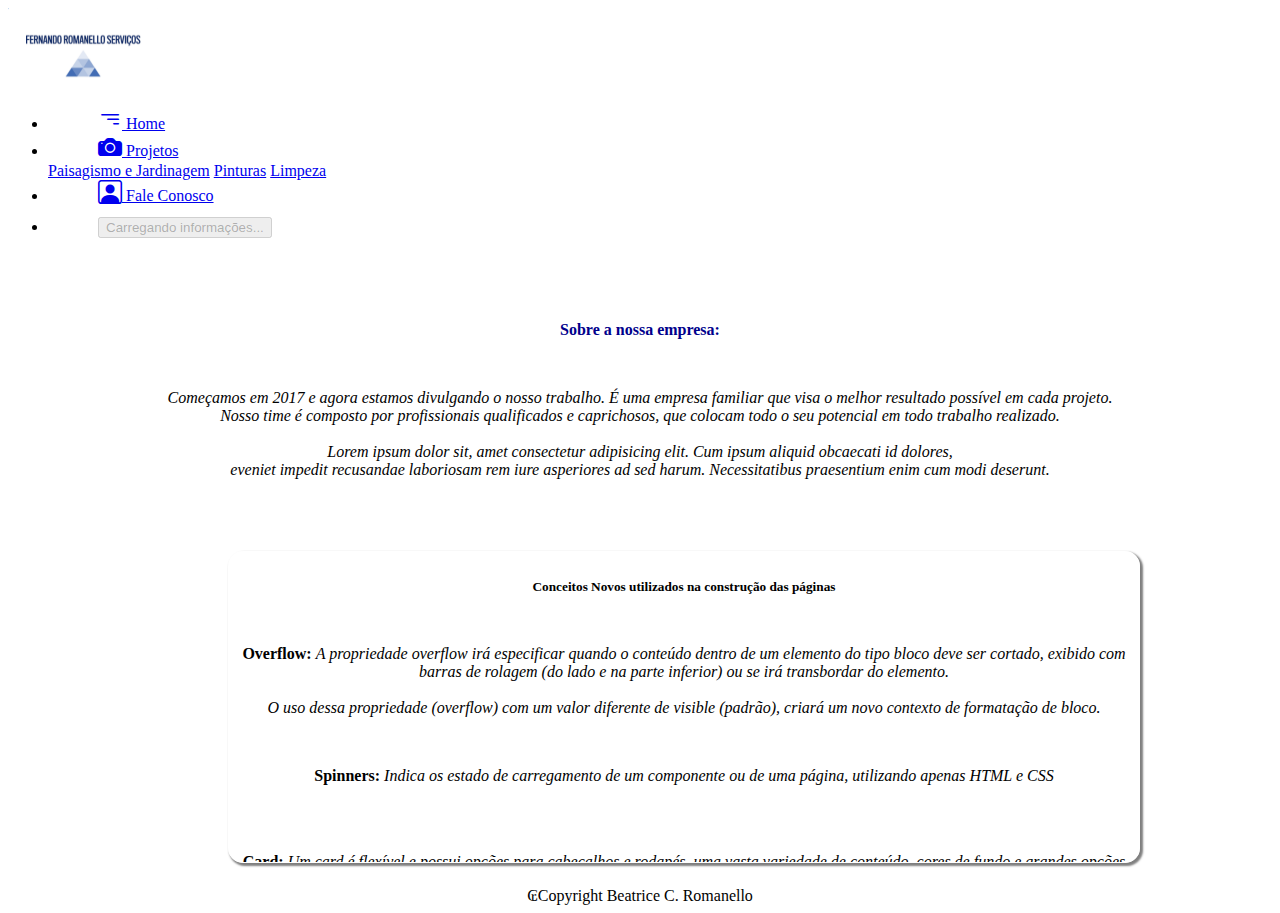
<file: AtividadeAvaliativa3bim/sobre.html>
<!DOCTYPE html>
<html lang="en">
<head>
    <title>Sobre</title>
    <meta charset="UTF-8">
    <meta http-equiv="X-UA-Compatible" content="IE=edge">
    <meta name="viewport" content="width=device-width, initial-scale=1.0">
    <link rel="stylesheet" href="https://stackpath.bootstrapcdn.com/bootstrap/5.0.0-alpha1/css/bootstrap.min.css" integrity="sha384-r4NyP46KrjDleawBgD5tp8Y7UzmLA05oM1iAEQ17CSuDqnUK2+k9luXQOfXJCJ4I" crossorigin="anonymous" />
    <link rel="stylesheet" href="https://cdn.jsdelivr.net/npm/bootstrap-icons@1.5.0/font/bootstrap-icons.css">
    <link rel="stylesheet" href="../AtividadeAvaliativa3bim/css/sobre.css">
</head>
<body>
    
    <nav class="navbar navbar-expand-md navbar-primary bg-light">
        <a href="#" class="nav-brand mx-5">
            <img src=".//Imagens/Logo pai.png  " width="150px" height="80px">
        </a>
        <ul class="navbar-nav">
            <li class="nav-item">
                <a href="../AtividadeAvaliativa3bim/index.html" class="nav-link">
                    <i class="bi bi-filter-right" style="font-size: 24px;"></i>  Home
                </a>
            </li>
            <li class="nav-item dropdown">
                <a href="#" class="nav-link dropdown-toggle" id="navprojetos" data-toggle="dropdown" aria-haspopup="true" aria-expanded="false">
                    <i class="bi bi-camera-fill" style="font-size: 24px;"></i>  Projetos
                </a>
                <div class="dropdown-menu" aria-labelledby="navprojetos">
                    <a class="dropdown-item" href="../AtividadeAvaliativa3bim/Projetospaisagismo.html">Paisagismo e Jardinagem</a>
                    <a class="dropdown-item" href="../AtividadeAvaliativa3bim/pinturas.html">Pinturas</a>
                    <a class="dropdown-item" href="../AtividadeAvaliativa3bim/limpeza.html">Limpeza</a>
                </div>
            </li>
            <li class="nav-item" >
                <a href="../AtividadeAvaliativa3bim/Faleconosco.html" class="nav-link">
                    <i class="bi bi-person-square" style="font-size: 24px;"></i>  Fale Conosco
                </a>
            </li>
            <li>
                <button class="botao1 btn btn-primary" type="button" disabled>
                    <span class="spinner-border spinner-border-sm" role="status" aria-hidden="true"></span>
                    <span class="visually-hidden">Carregando informações...</span>
                </button>
            </li>
            
        </ul>
    </nav>
    <br>
    <br>
    <div class="overflow-scroll">
        <h4 style="text-align: center; color: darkblue;">Sobre a nossa empresa:</h4>
        <p id="sobre">
            Começamos em 2017 e agora estamos divulgando o nosso trabalho.
            É uma empresa familiar que visa o melhor resultado possível em cada projeto.<br>
            Nosso time é composto por profissionais qualificados e caprichosos, que colocam todo o seu potencial em todo trabalho realizado.<br> 
            <br>
            Lorem ipsum dolor sit, amet consectetur adipisicing elit. Cum ipsum aliquid obcaecati id dolores,<br>
            eveniet impedit recusandae laboriosam rem iure asperiores ad sed harum. Necessitatibus praesentium enim cum modi deserunt.
            <br>
    
        </p>
        <br>
        <br>
        <div class="conceitos bg-light border border-light text-primary">
            <h5 id="tituloconceito"> Conceitos Novos utilizados na construção das páginas</h5>
            <p id="overflowconceito">
                <strong>Overflow:</strong> <i>A propriedade overflow irá especificar quando o conteúdo dentro de um elemento do tipo bloco deve ser cortado, exibido com barras de rolagem (do lado e na parte inferior) ou se irá transbordar do elemento.<br><br> 
                O uso dessa propriedade (overflow) com um valor diferente de visible (padrão), criará um novo contexto de formatação de bloco.</i>        
            </p>
            <p id="spiconceito">
                <strong>Spinners:</strong> <i>Indica os estado de carregamento de um componente ou de uma página, utilizando apenas HTML e CSS<br><br></i>
            </p>
            <p id="cardconceito">
                <strong>Card:</strong> <i>Um card é flexível e possui opções para cabeçalhos e rodapés, uma vasta variedade de conteúdo, cores de fundo e grandes opções para display. Caso você esteja familiarizado com o Bootstrap 3, os cards substituem os antigos panels, wells, e as thumbnails. 
                <br><br></i>
            </p>
        </div>

  </div>
    
    
  <footer class="bg-primary text-white">₢Copyright Beatrice C. Romanello</footer>



    <script src="https://cdn.jsdelivr.net/npm/popper.js@1.16.0/dist/umd/popper.min.js" integrity="sha384-Q6E9RHvbIyZFJoft+2mJbHaEWldlvI9IOYy5n3zV9zzTtmI3UksdQRVvoxMfooAo" crossorigin="anonymous"></script>
    <script src="https://stackpath.bootstrapcdn.com/bootstrap/5.0.0-alpha1/js/bootstrap.min.js" integrity="sha384-oesi62hOLfzrys4LxRF63OJCXdXDipiYWBnvTl9Y9/TRlw5xlKIEHpNyvvDShgf/" crossorigin="anonymous"></script>
</body>
</html>
</file>
<file: AtividadeAvaliativa3bim/css/indexCSS.css>
.nav-link{
            margin: 0 40px;
            

}
#Meuslide{
    margin: 40px 250px;
}
.botao1{
    margin-top: 10px;
}

p{
    margin-left: 50px;
}
figure{
    text-align: center;
    margin-top: 40px;
}
footer{
    text-align: center;
}
h2{
    text-align: center;
    font-style: oblique;
    font-family: 'Times New Roman';
}
.formu{
    width: 95%;
    height: 500px;
    padding: 15px;
    margin: 20px 40px;
}
</file>
<file: AtividadeAvaliativa3bim/css/faleconosco.css>
.nav-link{
            margin: 0 50px;
            

}
h3{
    text-align: center;
    margin: 10px;
    font-style: oblique;
    color: darkblue;
}
h5{
    text-align: center;
    margin: 20px;
    font-style: oblique;
    color: darkblue;
}
h4{
    font-style: oblique;
    padding: 10px ;
}
.container{
    border-radius: 10px;
    box-shadow: 3px 4px 4px 1px rgba(0, 0, 0, 0.5);;
}
.table{
    border-radius: 10px;
}
.botao1{
    margin: 10px 50px;
}
footer{
    text-align: center;
}
</file>
<file: AtividadeAvaliativa3bim/css/limpeza.css>
.nav-link{
            margin: 0 50px;
            

}
.cartao1{
    display: inline-block;
    margin: 30px 20px;
}
.cartao2{
    display: inline-block;
    margin: 30px 20px;
}
.cartao3{
    display: inline-block;
    margin: 30px 20px;
}
.cartao4{
    display: inline-block;
    margin: 30px 20px;
}
.cartao5{
    display: inline-block;
    margin: 0 40px 20px 90px;
}
.cartao6{
    display: inline-block;
    margin: 0 60px;
}
.cartao7{
    display: inline-block;
     margin: 30px 20px 10px 30px; 
}
.cartao8{
    display: inline-block;
    margin: 30px 20px; 
}
.cartao9{
    display: inline-block;
    margin: 30px 20px;
}
.cartao10{
    display: inline-block;
    margin: 30px 20px;
}
.botao1{
    margin-top: 10px;
}
.plimpeza{
    width: 1050px;
    height: 300px;
    margin: 20px 140px;
    overflow: scroll;
    border-radius: 10px;
    background-color: lightblue;
    font-style: oblique;
    padding: 15px;
}
#videos{
    text-align: center;
}
.videopiso{
    display: inline-block;
    margin: 40px 40px 40px 80px;

}
.videopedra{
    display: inline-block;
    margin: 50px;
}
footer{
    text-align: center;
}
</file>
<file: AtividadeAvaliativa3bim/css/pinturas.css>
.nav-link{
            margin: 0 40px;
            

}
.cartao1{
    display: inline-block;
    margin: 30px 20px;
    box-shadow: 1px 2px 4px 1px rgba(0, 0, 0, 0.5);
}
.cartao2{
    display: inline-block;
    margin: 30px 20px;
    box-shadow: 1px 2px 4px 1px rgba(0, 0, 0, 0.5);
}
.cartao3{
    display: inline-block;
    margin: 30px 20px;
    box-shadow: 1px 2px 4px 1px rgba(0, 0, 0, 0.5);
}
.cartao4{
    display: inline-block;
    margin: 30px 20px;
    box-shadow: 1px 2px 4px 1px rgba(0, 0, 0, 0.5);
}
footer{
    text-align: center;
}
.botao1{
    margin: 10px 50px;
}
.ptintas{
    text-align: center;
    color: darkblue;
    font-family: 'Times New Roman';
}
.tinta1{
    display: inline-block;
    margin: 20px 90px;
    
}
.tinta2{
    display: inline-block;
    
}
.tinta3{
    display: inline-block;
    margin: 20px 90px;
}
.tinta4{
    display: inline-block;
    
}
.p1tinta{
    display: inline-block;
    border: 1px;
    box-shadow:  1px 2px 3px 0 rgba(0, 0, 0, 0.4);
    border-radius: 20px;
    text-align: center;
    width: 310px;
    height: 300px;
    margin: 0 40px 50px 110px;
    padding: 20px ;

}
.p2tinta{
    display: inline-block;
    border: 1px;
    box-shadow: 1px 2px 3px 0 rgba(0, 0, 0, 0.4);
    text-align: center;
    border-radius: 20px;
    width: 338px;
    height: 380px;
    margin: 0 30px 40px 40px;
    padding: 20px;
    
}
.p3tinta{
    display: inline-block;
    border: 1px;
    box-shadow: 1px 2px 3px 0 rgba(0, 0, 0, 0.4);
    text-align: center;
    border-radius: 20px;
    width: 318px;
    height: 300px;
    margin: 0 30px 50px 40px;
    padding: 20px;
    
}
</file>
<file: AtividadeAvaliativa3bim/css/projetopaisagismo.css>
.nav-link{
            margin: 0 30px;
            

}
.botao1{
    margin: 10px 50px;
}
.container{
    margin: 40px auto;
    width: 900px;
    height: 655px;
    display: grid;
    grid-template-columns: 225px 225px 225px 225px;
    grid-template-rows: 50px 275px 275px 325px;
    gap: 5px;
}
.item1{
     background-color: lightgray;
     grid-row: 1/2;
     grid-column: 1/5 ;
     text-align: center;
     padding-top: 15px;
     
}
#item2{
 background-image:url(../Imagens/jardim1.jpeg) ;
 background-size: cover ;
 grid-row: 2/3;
 grid-column: 1/2 ;
}
#item3{
 background-image:url(../Imagens/jardim2.jpeg);
 background-size: cover;
 grid-row: 2/3;
 grid-column: 2/3 ;
}
#item4{
 background-image: url(../Imagens/jardim3.jpeg);
 background-size: cover;
 grid-row: 2/3;
 grid-column: 3/4 ;
}
#item5{
 background-image: url(../Imagens/jardim4.jpeg);
 background-size: cover;
 grid-row: 2/3;
 grid-column: 4/5 ;
}
#item6{
 background-image: url(../Imagens/jardim5.jpeg);
 background-size:cover;
 grid-row: 3/4;
 grid-column: 1/2 ;
}
#item7{
 background-image: url(../Imagens/jardim6.jpeg);
 background-size: cover;
 grid-row: 3/4;
 grid-column: 2/3 ;
}
#item8{
 background-image: url(../Imagens/jardim7.jpeg);
 background-size: cover;
 grid-row: 3/4;
 grid-column: 3/4 ;
}
#item9{
 background-image: url(../Imagens/jardim8.jpg);
 background-size: cover;
 grid-row: 3/4;
 grid-column: 4/5 ;
}
.p1paisagismo{
    display: inline-block;
    border: 1px;
    box-shadow:  1px 2px 3px 0 rgba(0, 0, 0, 0.4);
    border-radius: 100px;
    text-align: center;
    width: 320px;
    height: 300px;
    margin: 0 40px 30px 110px;
    padding: 20px ;

}
.p2paisagismo{
    display: inline-block;
    border: 1px;
    box-shadow: 1px 2px 3px 0 rgba(0, 0, 0, 0.4);
    text-align: center;
    border-radius: 100px;
    width: 334px;
    height: 300px;
    margin: 0 40px 40px 60px;
    padding: 20px;
    
}
.p3paisagismo{
    display: inline-block;
    border: 1px;
    box-shadow: 1px 2px 3px 0 rgba(0, 0, 0, 0.4);
    text-align: center;
    border-radius: 100px;
    width: 318px;
    height: 300px;
    margin: 0 40px 30px 50px;
    padding: 20px;
    
}
.videopaisagismo{
    display: inline-block;
    margin: 40px 60px;

}
.videojardinagem{
    display: inline-block;
    margin: 40px 50px;

}
h4{
    text-align: center;
}
footer{
    text-align: center;
}
</file>
<file: AtividadeAvaliativa3bim/css/sobre.css>
.nav-link{
            margin: 0 50px;
            

}
p{
    text-align: center;
    margin-top: 50px;
}
#tituloconceito{
    text-align: center;
}
.conceitos{
    text-align: center;
    border: 1px solid white;
    border-radius: 15px;
    width: 900px;
    height: 300px;
    margin: 20px 220px;
    padding: 5px;
    box-shadow:2px 2px 2px 1px rgba(0, 0, 0, 0.5);
    display: inline-block;
    overflow: hidden scroll;
}
#sobre{
    font-style: oblique;
}
.botao1{
    margin: 10px 50px;
}
footer{
    text-align: center;
}
</file>
